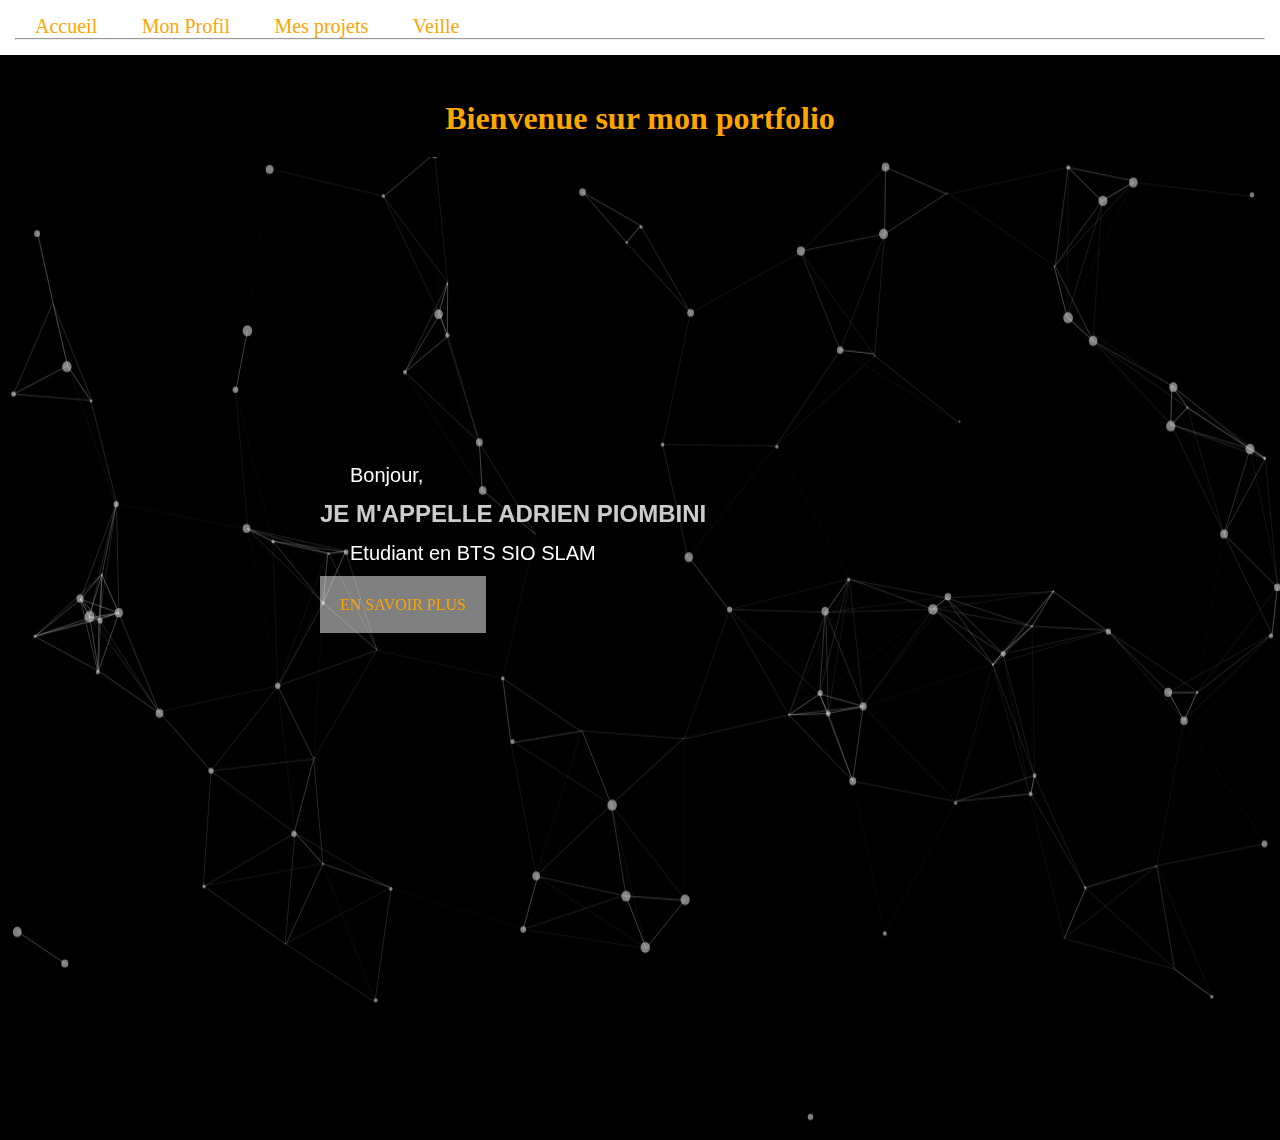
<file: index.html>
<!DOCTYPE html>
<html lang="en">
<head>
  <meta charset="UTF-8">
  <meta http-equiv="X-UA-Compatible" content="IE=edge">
  <meta name="viewport" content="width=device-width, initial-scale=1.0">
  <title>PORTFOLIO ADRIEN</title>
  <!-- <link rel="stylesheet" href="flex.css"> -->
  <link rel="stylesheet" href="css/styles.css">
</head>
<body>
    <nav class="navigationbar">
        <a href="index.html">Accueil</a>
        <a href="profil.html">Mon Profil</a>
        <a href="projet.html">Mes projets</a>
        <a href="veille.html">Veille</a>
        <hr>
    </nav>
    <div class="content">
        <link rel="stylesheet" href="css/profil.css">
        <div class="profil" id="particles-js">
            <div  id="particles-js" class="titre">
                <h1>Bienvenue sur mon portfolio</h1>
                <script src="js/particles.js"></script>
                <script src="js/app.js"></script>
            </div>
            <div  id="particles-js" class="home">
                <p>Bonjour,</p>
               <h2>JE M'APPELLE ADRIEN PIOMBINI </h2> 
               <p>Etudiant en BTS SIO SLAM</p>
               <form method="post">
                <br>
                    <a href="profil.html" class="mon-bouton">EN SAVOIR PLUS</a>
               </form>
            </div>
        
        </div>


    <footer>
        <hr>
        <div>
            <a href="https://github.com/AdrienPiombini" target="_blank"><svg xmlns="http://www.w3.org/2000/svg" width="25" height="25" fill="currentColor" class="bi bi-github" viewBox="0 0 16 16">
            <path d="M8 0C3.58 0 0 3.58 0 8c0 3.54 2.29 6.53 5.47 7.59.4.07.55-.17.55-.38 0-.19-.01-.82-.01-1.49-2.01.37-2.53-.49-2.69-.94-.09-.23-.48-.94-.82-1.13-.28-.15-.68-.52-.01-.53.63-.01 1.08.58 1.23.82.72 1.21 1.87.87 2.33.66.07-.52.28-.87.51-1.07-1.78-.2-3.64-.89-3.64-3.95 0-.87.31-1.59.82-2.15-.08-.2-.36-1.02.08-2.12 0 0 .67-.21 2.2.82.64-.18 1.32-.27 2-.27.68 0 1.36.09 2 .27 1.53-1.04 2.2-.82 2.2-.82.44 1.1.16 1.92.08 2.12.51.56.82 1.27.82 2.15 0 3.07-1.87 3.75-3.65 3.95.29.25.54.73.54 1.48 0 1.07-.01 1.93-.01 2.2 0 .21.15.46.55.38A8.012 8.012 0 0 0 16 8c0-4.42-3.58-8-8-8z"/>
            </svg></a>
            <a href="https://www.linkedin.com/in/adrien-piombini/" target="_blank"><svg xmlns="http://www.w3.org/2000/svg" width="25" height="25" fill="currentColor" class="bi bi-linkedin" viewBox="0 0 16 16" >
                <path d="M0 1.146C0 .513.526 0 1.175 0h13.65C15.474 0 16 .513 16 1.146v13.708c0 .633-.526 1.146-1.175 1.146H1.175C.526 16 0 15.487 0 14.854V1.146zm4.943 12.248V6.169H2.542v7.225h2.401zm-1.2-8.212c.837 0 1.358-.554 1.358-1.248-.015-.709-.52-1.248-1.342-1.248-.822 0-1.359.54-1.359 1.248 0 .694.521 1.248 1.327 1.248h.016zm4.908 8.212V9.359c0-.216.016-.432.08-.586.173-.431.568-.878 1.232-.878.869 0 1.216.662 1.216 1.634v3.865h2.401V9.25c0-2.22-1.184-3.252-2.764-3.252-1.274 0-1.845.7-2.165 1.193v.025h-.016a5.54 5.54 0 0 1 .016-.025V6.169h-2.4c.03.678 0 7.225 0 7.225h2.4z"/>
            </svg>
            </a>
        </div>
        <a href=""></a>
        
        <div><a href="">Legal Notice  </a></div>
        <div><a href="">© 2022 PIOMBINI Adrien • All Rights Reserved</a></div>
    </footer>
</body>
</file>
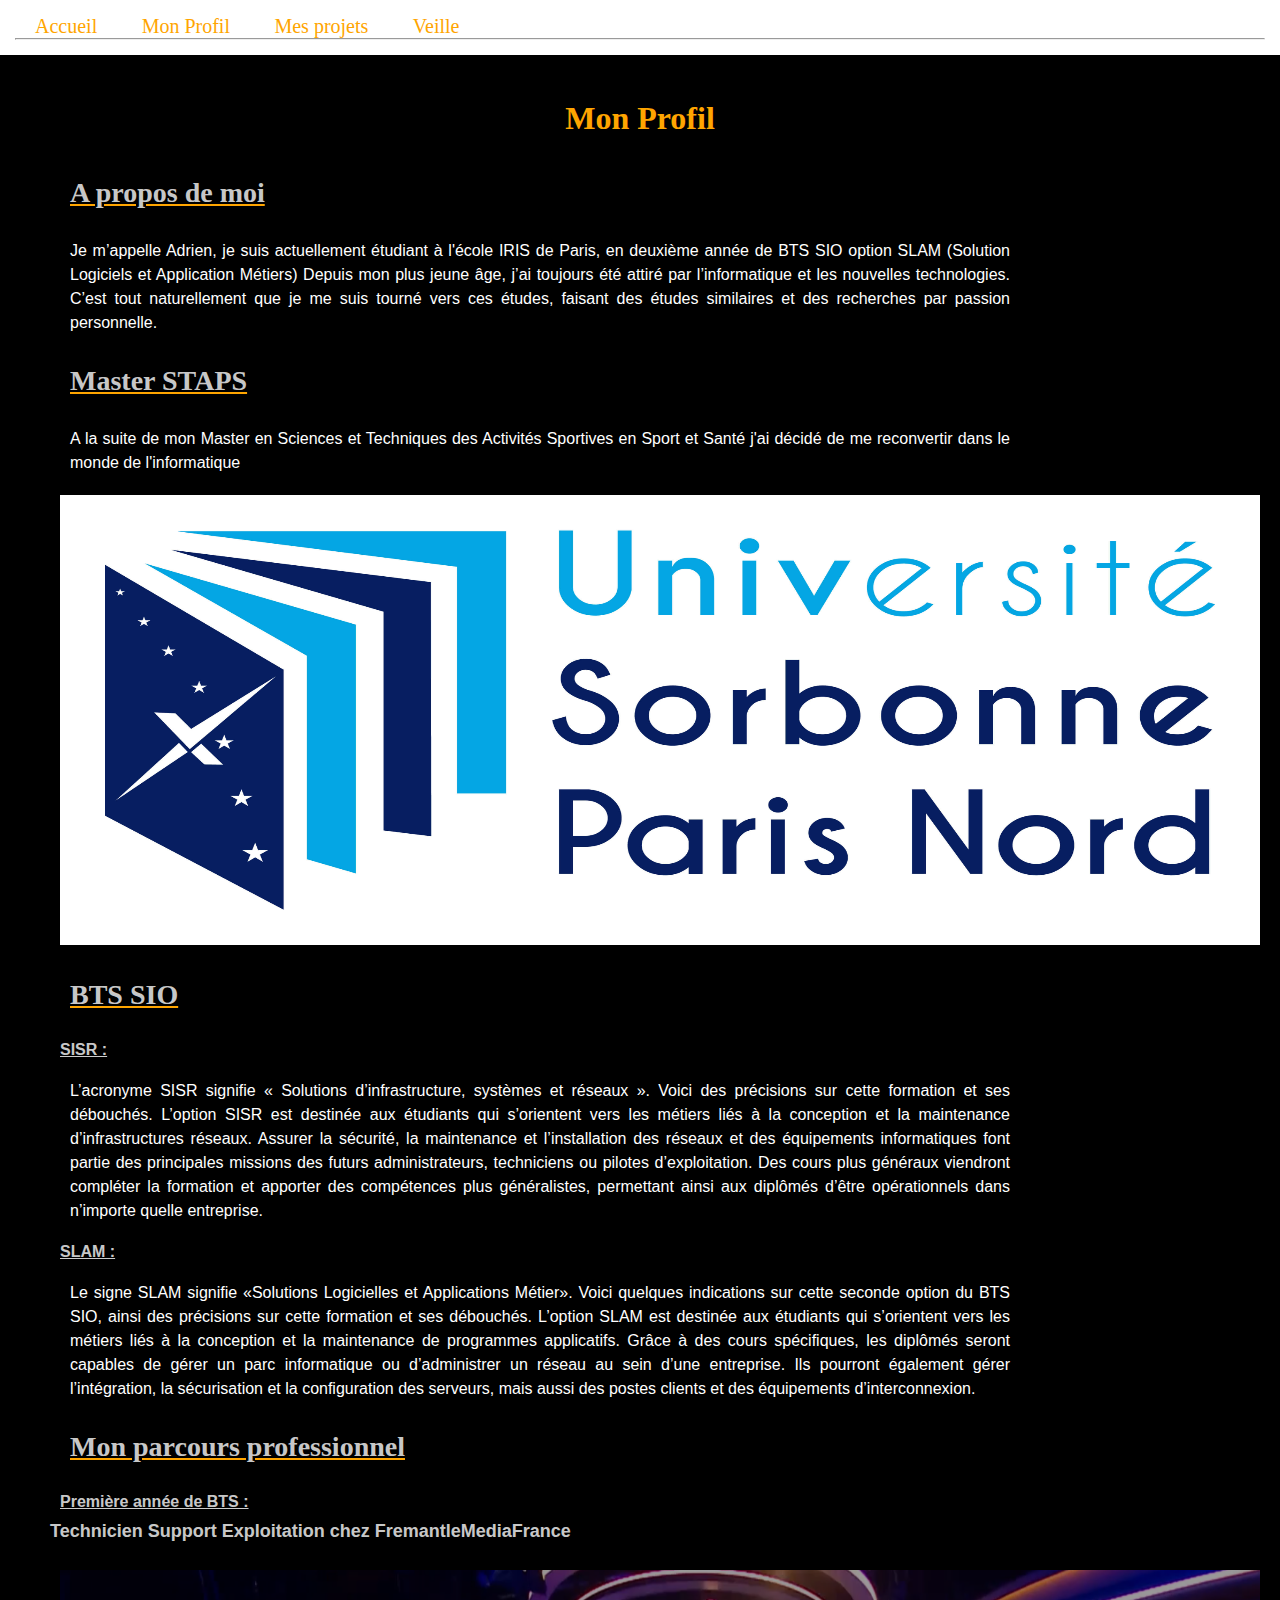
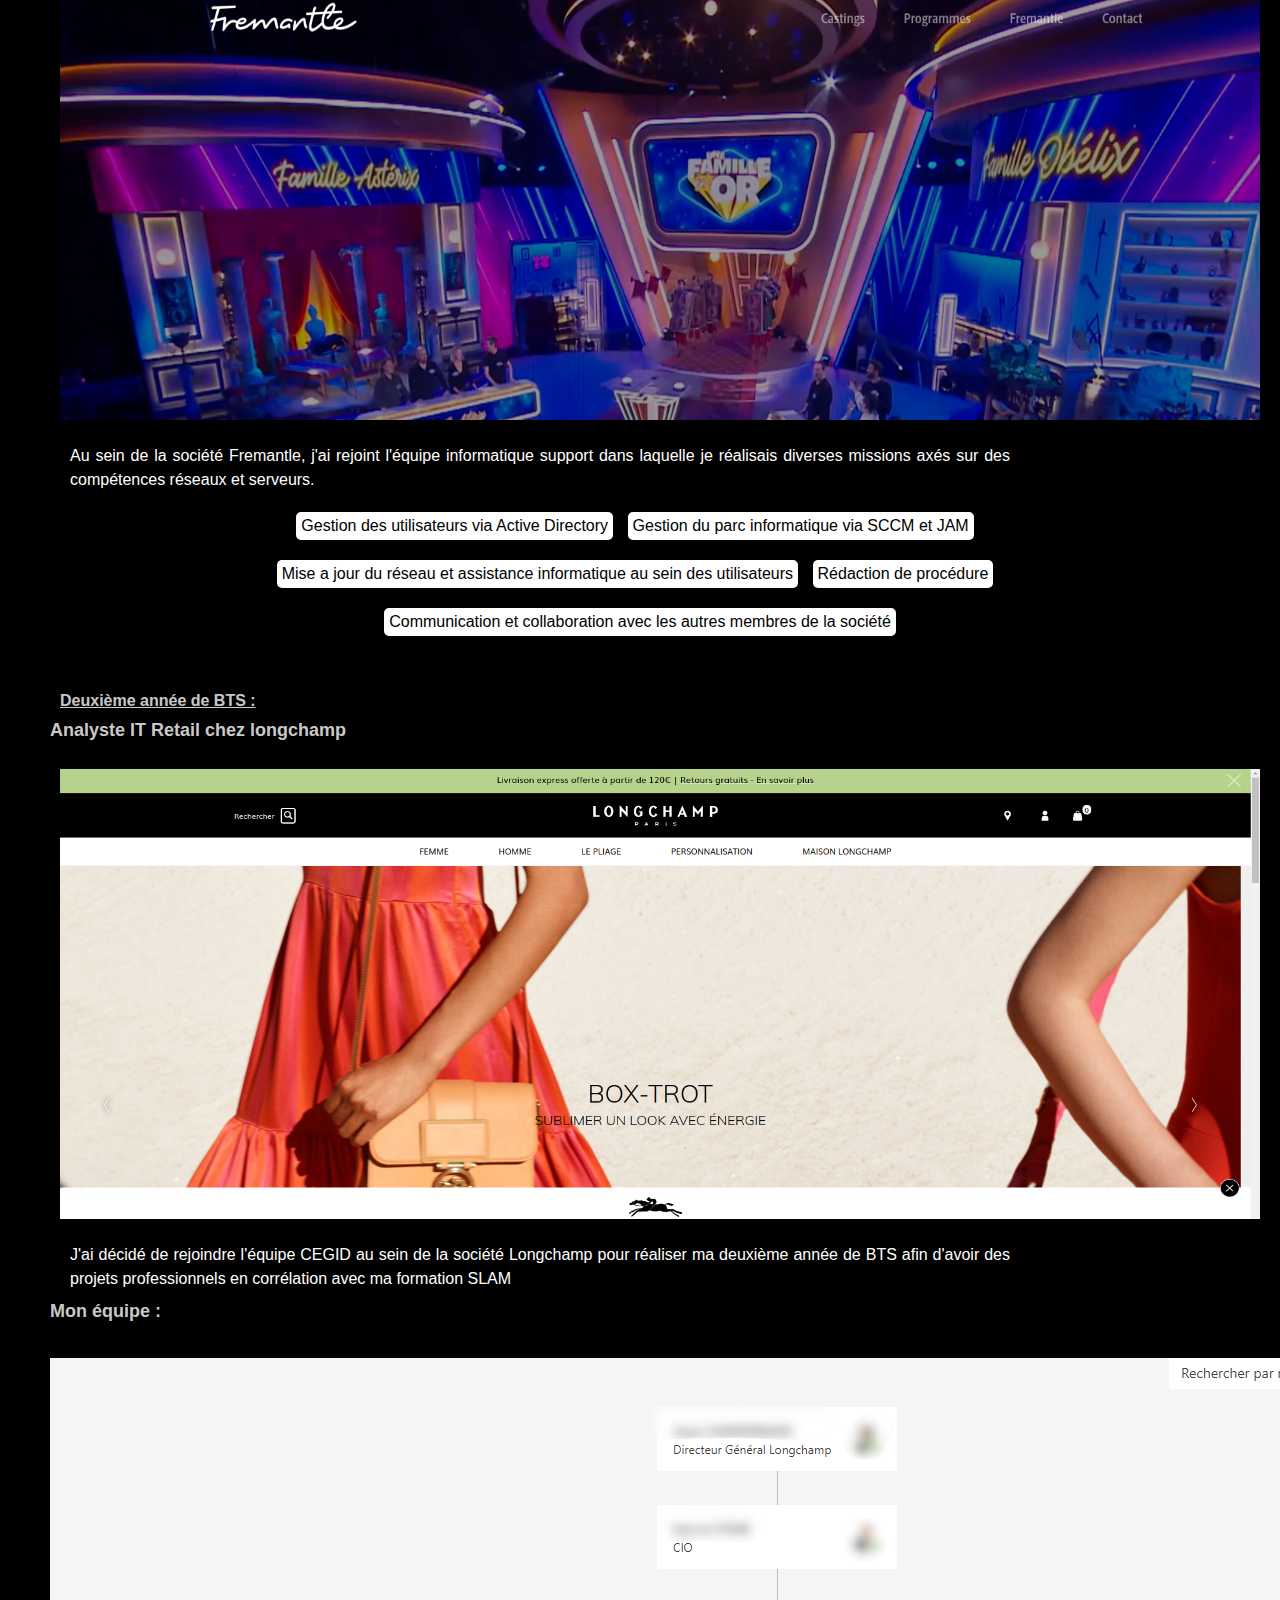
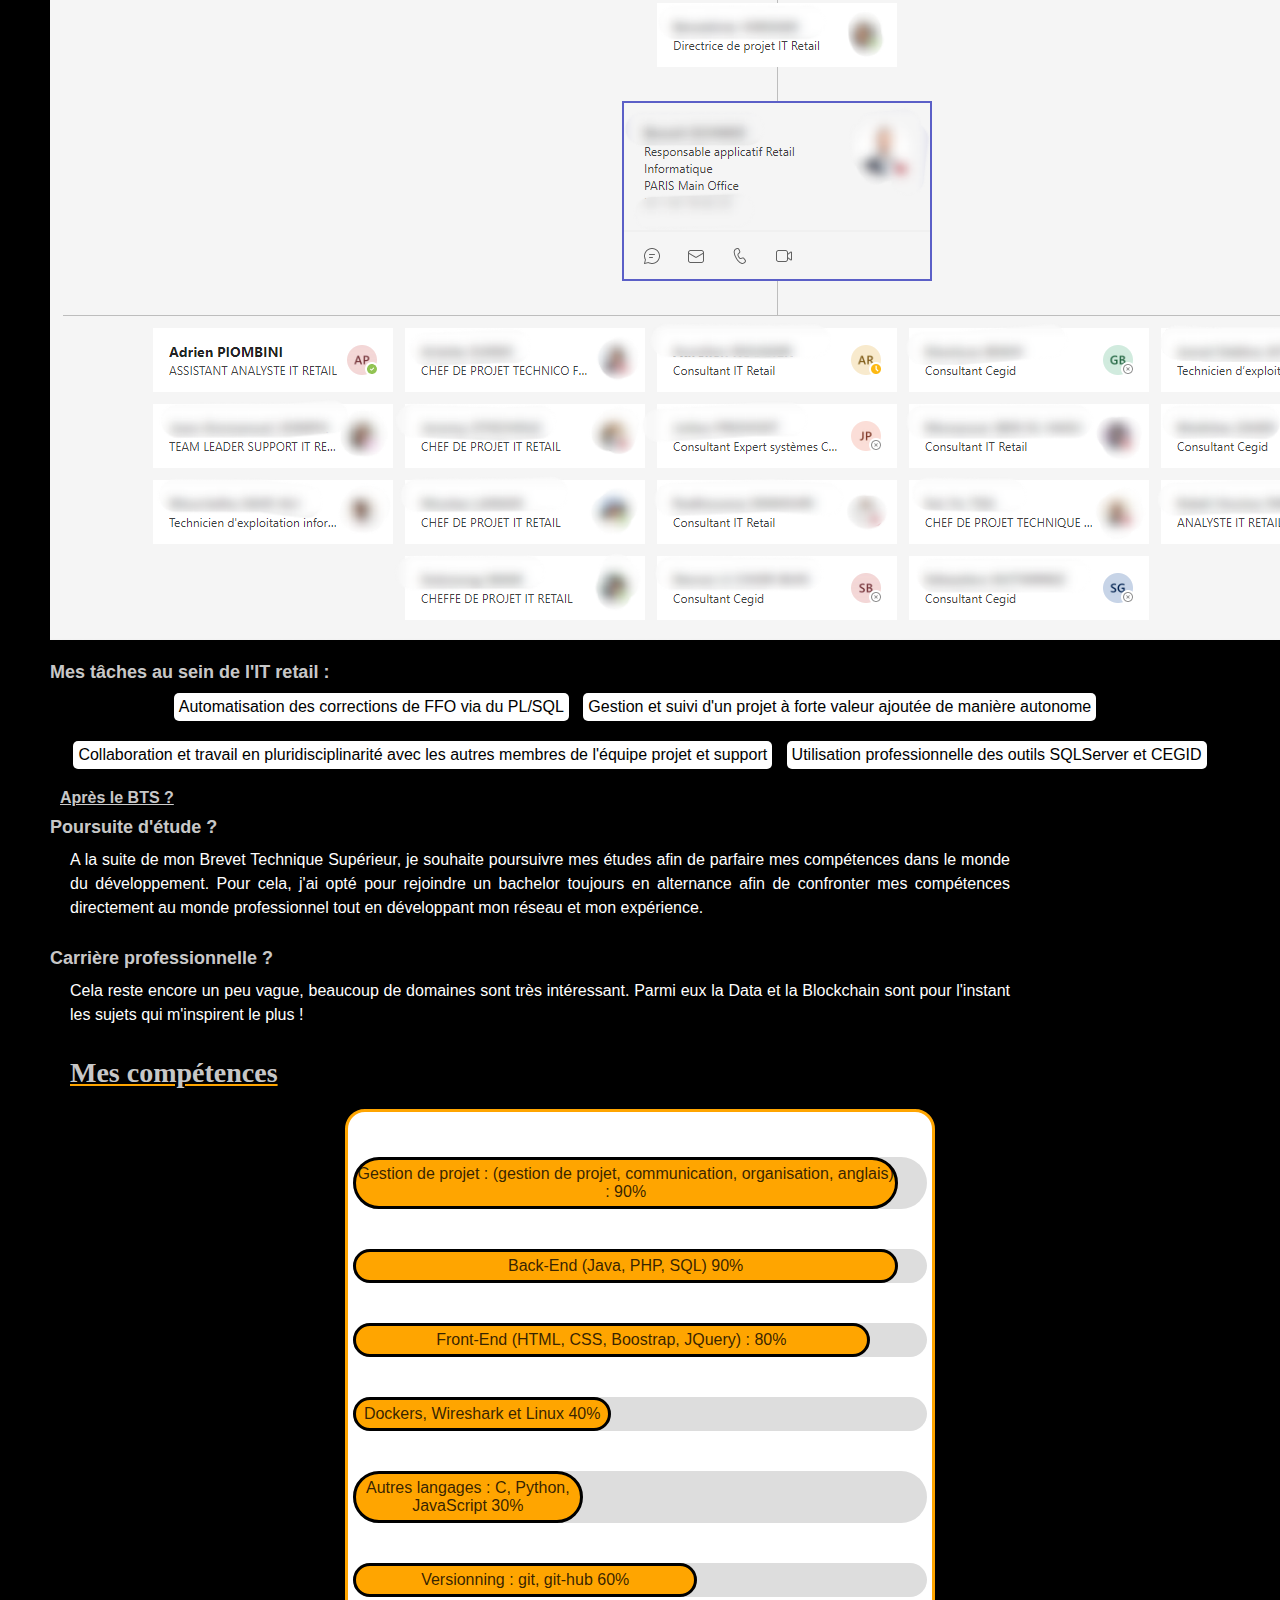
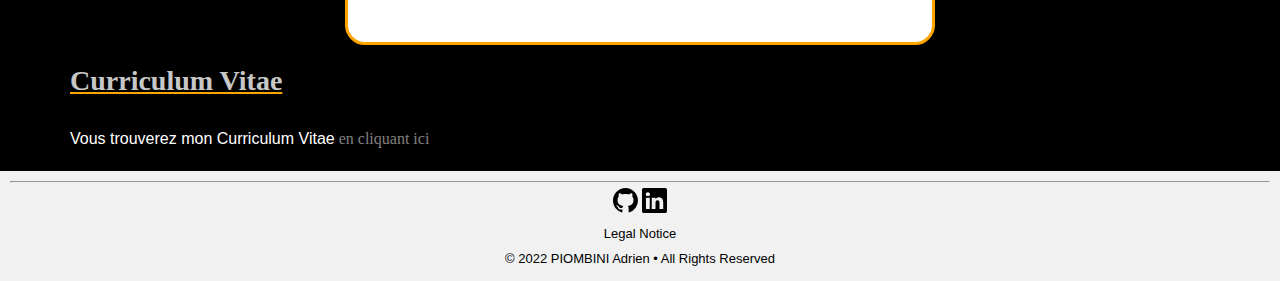
<file: profil.html>
<!DOCTYPE html>
<html lang="en">
<head>
  <meta charset="UTF-8">
  <meta http-equiv="X-UA-Compatible" content="IE=edge">
  <meta name="viewport" content="width=device-width, initial-scale=1.0">
  <title>PORTFOLIO ADRIEN</title>
  <!-- <link rel="stylesheet" href="flex.css"> -->
  <link rel="stylesheet" href="css/styles.css">
</head>
<body>
    <nav class="navigationbar">
        <a href="index.html">Accueil</a>
        <a href="profil.html">Mon Profil</a>
        <a href="projet.html">Mes projets</a>
        <a href="veille.html">Veille</a>
        <hr>
    </nav>
    <div class="content">
<link rel="stylesheet" href="css/profil.css">
<div class='profil'>
<div class="titre">
<h1>Mon Profil</h1>
</div>
    <div class="presentation">
    <H3>A propos de moi </H3>
        <p>
            Je m’appelle Adrien, je suis actuellement étudiant à l'école IRIS de Paris, en deuxième année de BTS SIO option SLAM (Solution Logiciels et Application Métiers)
            Depuis mon plus jeune âge, j’ai toujours été attiré par l’informatique et les nouvelles technologies.
            C’est tout naturellement que je me suis tourné vers ces études, faisant des études similaires et des recherches par passion personnelle.
        </p> 

    <h3>Master STAPS</h3>
    <p>A la suite de mon Master en Sciences et Techniques des Activités Sportives en Sport et Santé j'ai décidé de me reconvertir dans le monde de l'informatique</p>
    <a href="https://www.univ-paris13.fr/" target="_blank"><img class="imgProfil" src="img/paris13.png" alt="" height="450px" width="1200px" ></a>
    <h3>BTS SIO</h3>
        <H4 >SISR :</H4>
            <p>L’acronyme SISR signifie « Solutions d’infrastructure, systèmes et réseaux ». Voici des précisions sur cette formation et ses débouchés.
            L’option SISR est destinée aux étudiants qui s’orientent vers les métiers liés à la conception et la maintenance d’infrastructures réseaux. Assurer la sécurité, la maintenance et l’installation des réseaux et des équipements informatiques font partie des principales missions des futurs administrateurs, techniciens ou pilotes d’exploitation.
            Des cours plus généraux viendront compléter la formation et apporter des compétences plus généralistes, permettant ainsi aux diplômés d’être opérationnels dans n’importe quelle entreprise.</p>
        <h4>SLAM :</h4>
            <p>Le signe SLAM signifie «Solutions Logicielles et Applications Métier». Voici quelques indications sur cette seconde option du BTS SIO, ainsi des précisions sur cette formation et ses débouchés.
            L’option SLAM est destinée aux étudiants qui s’orientent vers les métiers liés à la conception et la maintenance de programmes applicatifs. Grâce à des cours spécifiques, les diplômés seront capables de gérer un parc informatique ou d’administrer un réseau au sein d’une entreprise.
            Ils pourront également gérer l’intégration, la sécurisation et la configuration des serveurs, mais aussi des postes clients et des équipements d’interconnexion.</p>
    
    <h3>Mon parcours professionnel</h3>
    <h4>Première année de BTS :</h4>
    <h5>Technicien Support Exploitation chez FremantleMediaFrance </h5><br>
    <a href="https://fremantle.fr/" target="_blank"><img class="imgProfil" src="img/fremantle.png" alt=""  height="450px" width="1200px"></a>
    <p>Au sein de la société Fremantle, j'ai rejoint l'équipe informatique support dans laquelle je réalisais diverses missions axés sur des compétences réseaux et serveurs.</p>
    <ul>
        <li>Gestion des utilisateurs via Active Directory</li>
        <li>Gestion du parc informatique via SCCM et JAM</li>
        <li>Mise a jour du réseau et assistance informatique au sein des utilisateurs</li>
        <li>Rédaction de procédure</li>
        <li>Communication et collaboration avec les autres membres de la société</li>
    </ul>
    <br><br>

    <h4>Deuxième année de BTS :</h4>
    <h5>Analyste IT Retail chez longchamp</h5><br> 
   <a href="https://www.longchamp.com/fr/fr" target="_blank"><img class="imgProfil" src="img/longchamp.png" alt=""  height="450px" width="1200px"></a>
    <p>J'ai décidé de rejoindre l'équipe CEGID au sein de la société Longchamp pour réaliser ma deuxième année de BTS afin d'avoir des projets professionnels en corrélation avec ma formation SLAM</p>
    
    <h5>Mon équipe : </h5> <br><br>
    <img src="img/organigramme.PNG" alt="Organigramme">
    <br><br>

    <h5>Mes tâches au sein de l'IT retail : </h5>
    <ul>
        <li>Automatisation des corrections de FFO via du PL/SQL</li>
        <li>Gestion et suivi d'un projet à forte valeur ajoutée de manière autonome</li>
        <li>Collaboration et travail en pluridisciplinarité avec les autres membres de l'équipe projet et support</li>
        <li>Utilisation professionnelle des outils SQLServer et CEGID</li>
    </ul>

    <h4>Après le BTS ? </h4>
    <h5>Poursuite d'étude ?</h5>
    <p>A la suite de mon Brevet Technique Supérieur, je souhaite poursuivre mes études afin de parfaire mes compétences dans le monde du développement. Pour cela, j'ai opté pour rejoindre un bachelor toujours en alternance afin de confronter mes compétences directement au monde professionnel tout en développant mon réseau et mon expérience.</p><br>
    <h5>Carrière professionnelle ?</h5>
    <p>Cela reste encore un peu vague, beaucoup de domaines sont très intéressant. Parmi eux la Data et la Blockchain sont pour l'instant les sujets qui m'inspirent le plus !</p>
    <h3>Mes compétences</h3>
    <div class="competences">
        <div>
            <p></p>
            <div class="container">
                <div class="skills soft">Gestion de projet : (gestion de projet, communication, organisation, anglais) : 90%</div>
            </div>
            <p></p>
            <div class="container">
                <div class="skills soft"> Back-End (Java, PHP, SQL) 90%</div>
            </div>
            <p></p>
            <div class="container">
                <div class="skills langage">Front-End (HTML, CSS, Boostrap, JQuery) : 80%</div>
            </div>
            <p></p>
            <div class="container">
                <div class="skills linux">Dockers, Wireshark et Linux 40%</div>
            </div>
            <p></p>
            <div class="container">
                <div class="skills c">Autres langages : C, Python, JavaScript 30%</div>
            </div>
            <p></p>
            <div class="container">
                <div class="skills git">Versionning : git, git-hub 60%</div>
            </div>
            <p></p>
        </div>
    </div>

    <h3>Curriculum Vitae</h3>
   <p> Vous trouverez mon  Curriculum Vitae<a href="img/curriculum.pdf" target="_blank"> en cliquant ici</a></p>
</div>



<footer>
    <hr>
    <div>
        <a href="https://github.com/AdrienPiombini" target="_blank"><svg xmlns="http://www.w3.org/2000/svg" width="25" height="25" fill="currentColor" class="bi bi-github" viewBox="0 0 16 16">
        <path d="M8 0C3.58 0 0 3.58 0 8c0 3.54 2.29 6.53 5.47 7.59.4.07.55-.17.55-.38 0-.19-.01-.82-.01-1.49-2.01.37-2.53-.49-2.69-.94-.09-.23-.48-.94-.82-1.13-.28-.15-.68-.52-.01-.53.63-.01 1.08.58 1.23.82.72 1.21 1.87.87 2.33.66.07-.52.28-.87.51-1.07-1.78-.2-3.64-.89-3.64-3.95 0-.87.31-1.59.82-2.15-.08-.2-.36-1.02.08-2.12 0 0 .67-.21 2.2.82.64-.18 1.32-.27 2-.27.68 0 1.36.09 2 .27 1.53-1.04 2.2-.82 2.2-.82.44 1.1.16 1.92.08 2.12.51.56.82 1.27.82 2.15 0 3.07-1.87 3.75-3.65 3.95.29.25.54.73.54 1.48 0 1.07-.01 1.93-.01 2.2 0 .21.15.46.55.38A8.012 8.012 0 0 0 16 8c0-4.42-3.58-8-8-8z"/>
        </svg></a>
        <a href="https://www.linkedin.com/in/adrien-piombini/" target="_blank"><svg xmlns="http://www.w3.org/2000/svg" width="25" height="25" fill="currentColor" class="bi bi-linkedin" viewBox="0 0 16 16" >
            <path d="M0 1.146C0 .513.526 0 1.175 0h13.65C15.474 0 16 .513 16 1.146v13.708c0 .633-.526 1.146-1.175 1.146H1.175C.526 16 0 15.487 0 14.854V1.146zm4.943 12.248V6.169H2.542v7.225h2.401zm-1.2-8.212c.837 0 1.358-.554 1.358-1.248-.015-.709-.52-1.248-1.342-1.248-.822 0-1.359.54-1.359 1.248 0 .694.521 1.248 1.327 1.248h.016zm4.908 8.212V9.359c0-.216.016-.432.08-.586.173-.431.568-.878 1.232-.878.869 0 1.216.662 1.216 1.634v3.865h2.401V9.25c0-2.22-1.184-3.252-2.764-3.252-1.274 0-1.845.7-2.165 1.193v.025h-.016a5.54 5.54 0 0 1 .016-.025V6.169h-2.4c.03.678 0 7.225 0 7.225h2.4z"/>
        </svg>
        </a>
    </div>
    <a href=""></a>

    <div><a href="">Legal Notice  </a></div>
<div><a href="">© 2022 PIOMBINI Adrien • All Rights Reserved</a></div>
</footer>
</body>

<!--
<div class="competences">
            <div class="slider">
                <div class="slides">
                    <div class="slide"><img src="img/python.png" alt="" height="350px" width="500"></div>
                    <div class="slide"><img src="img/htmlcssjs.png" alt="" height="350px" width="500"></div>
                    <div class="slide"><img src="img/SQL.png" alt="" height="350px" width="500"></div>
                    <div class="slide"><img src="img/php.png" alt="" height="350px" width="500"></div>
                    <div class="slide"><img src="img/github.png" alt="" height="350px" width="500"></div>
            </div>

-->
</file>
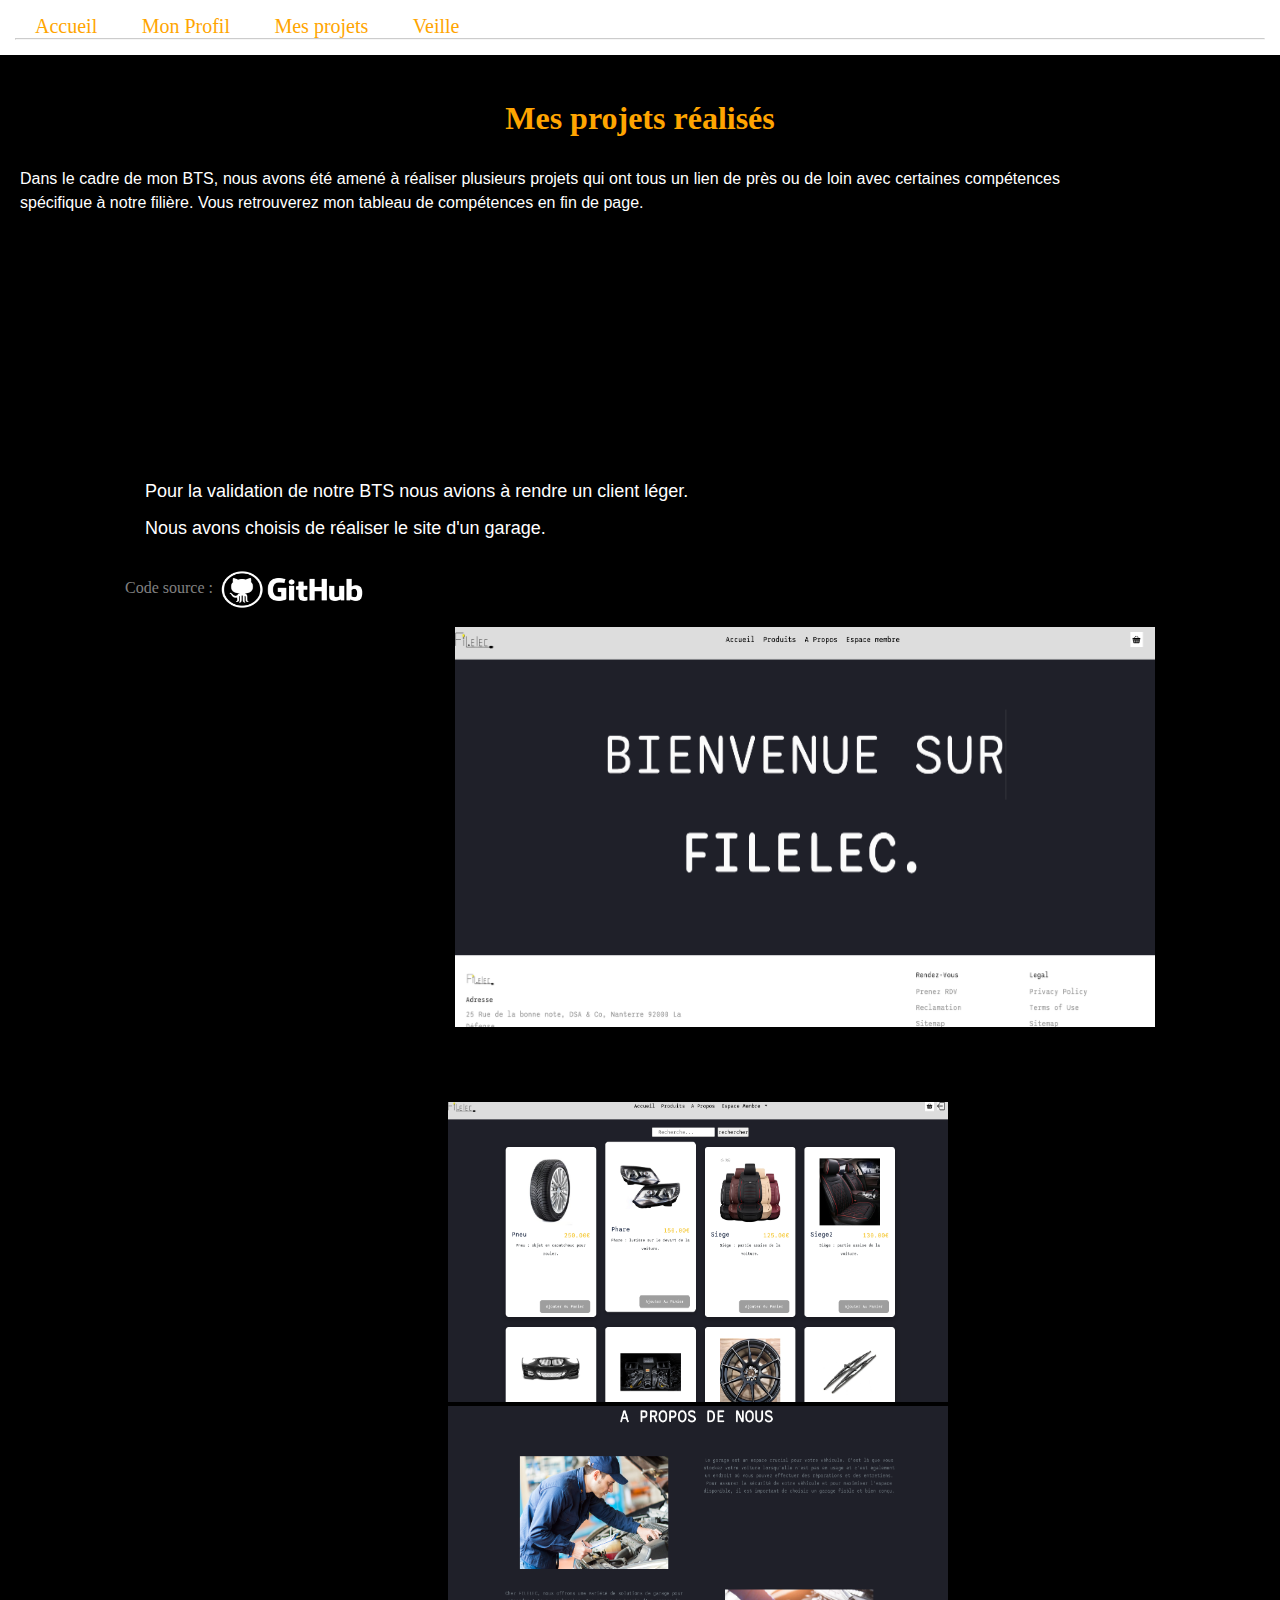
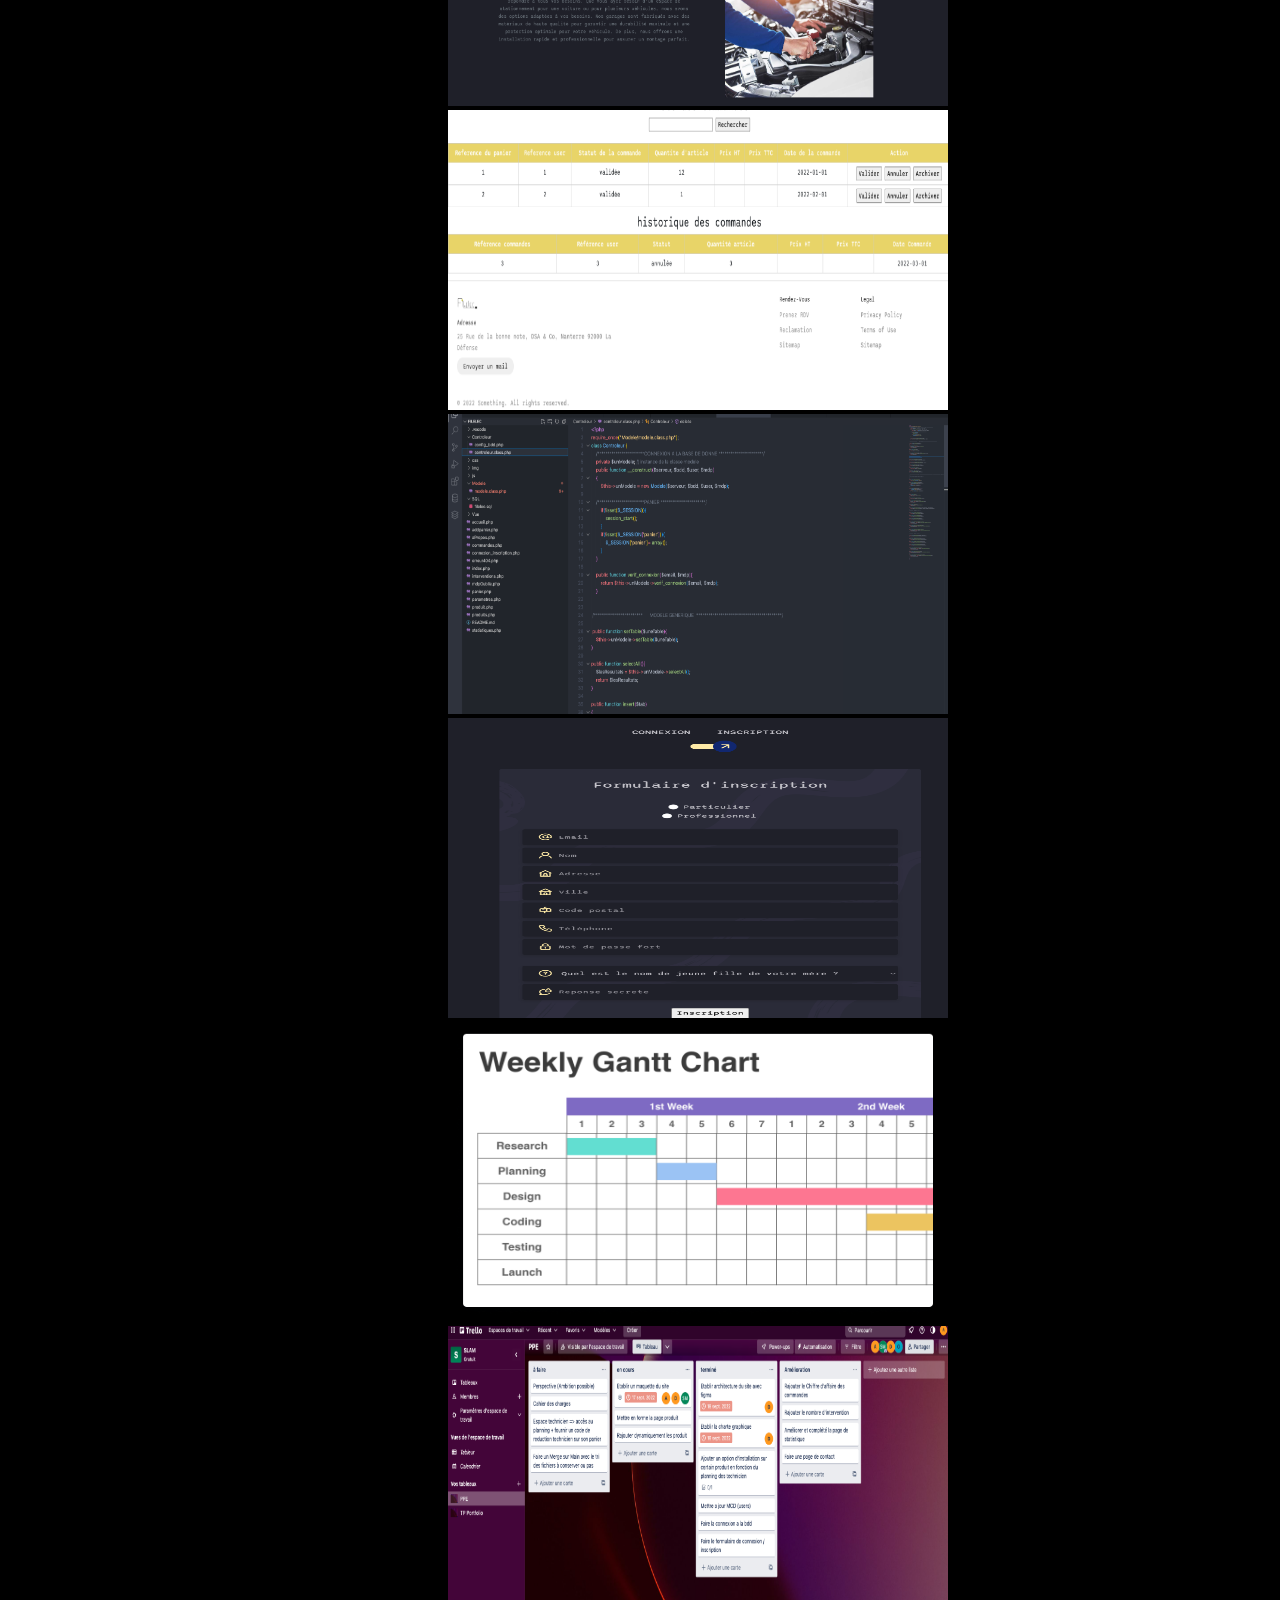
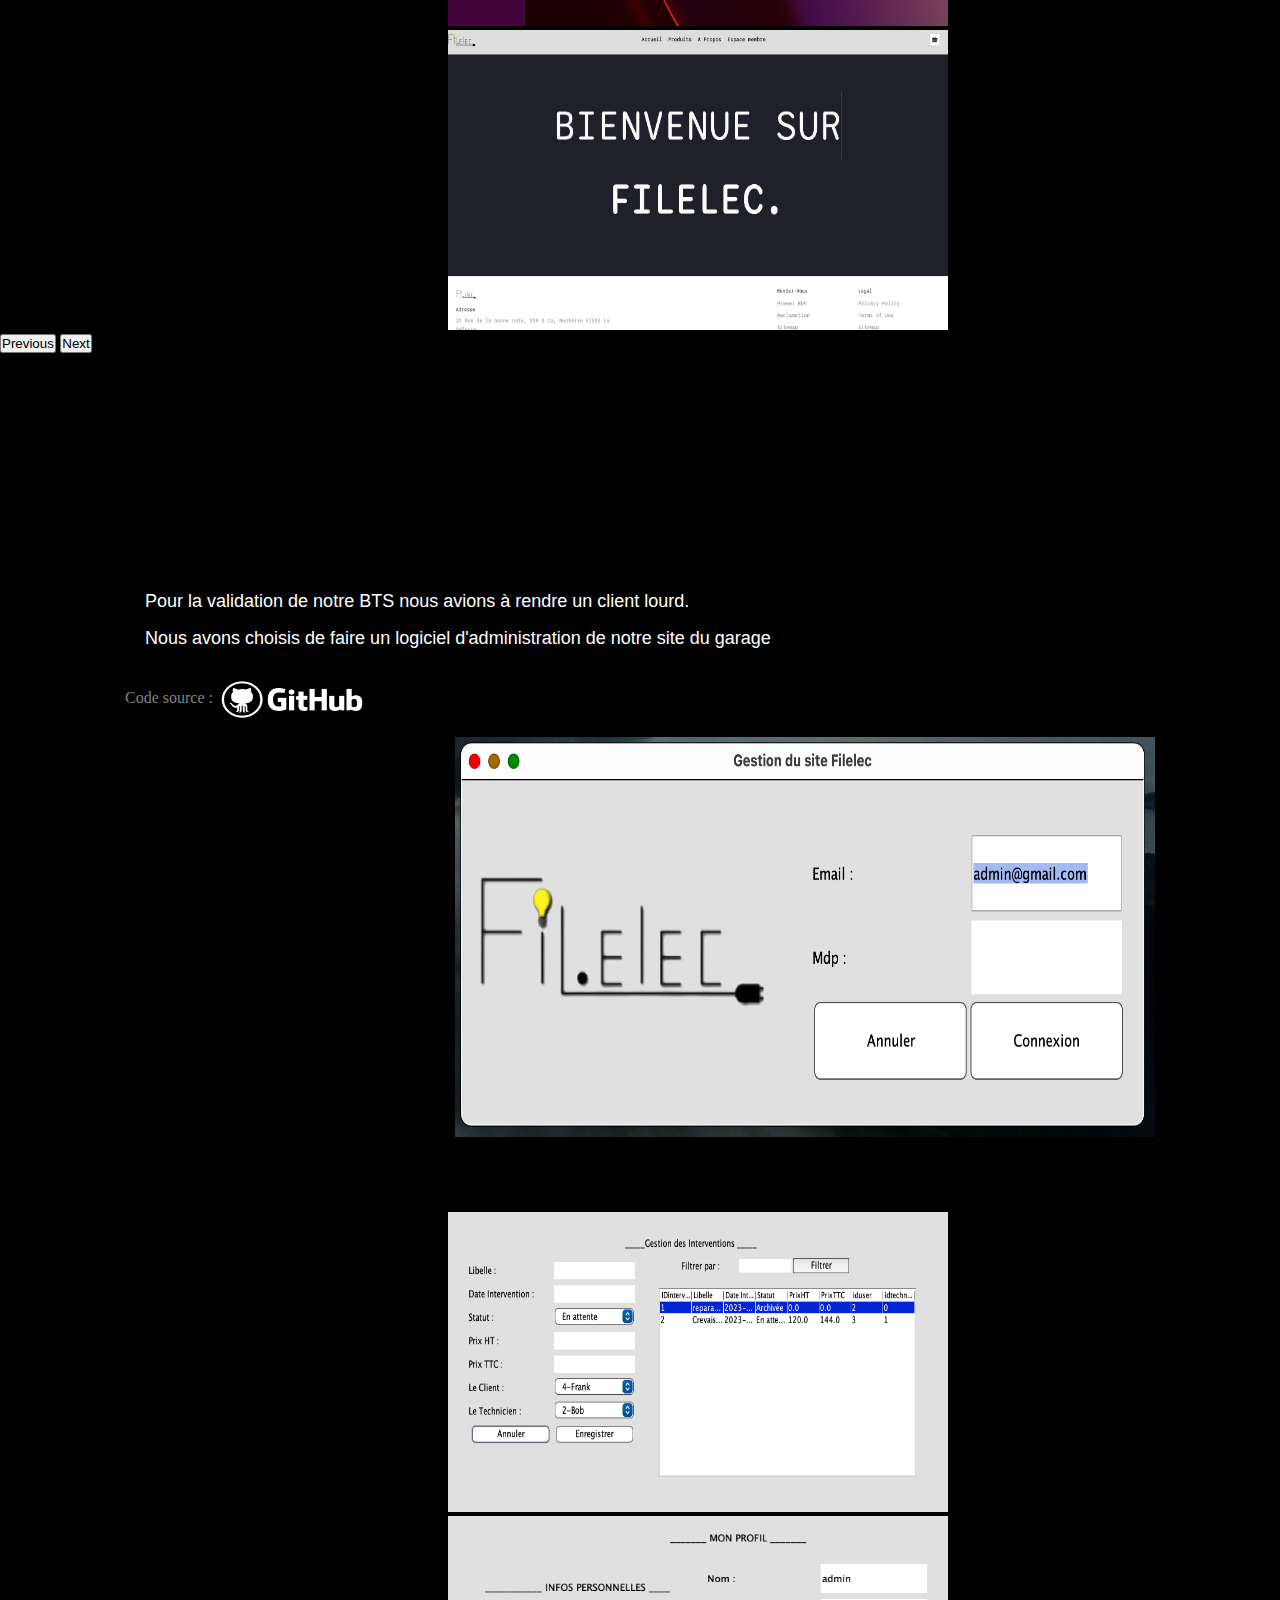
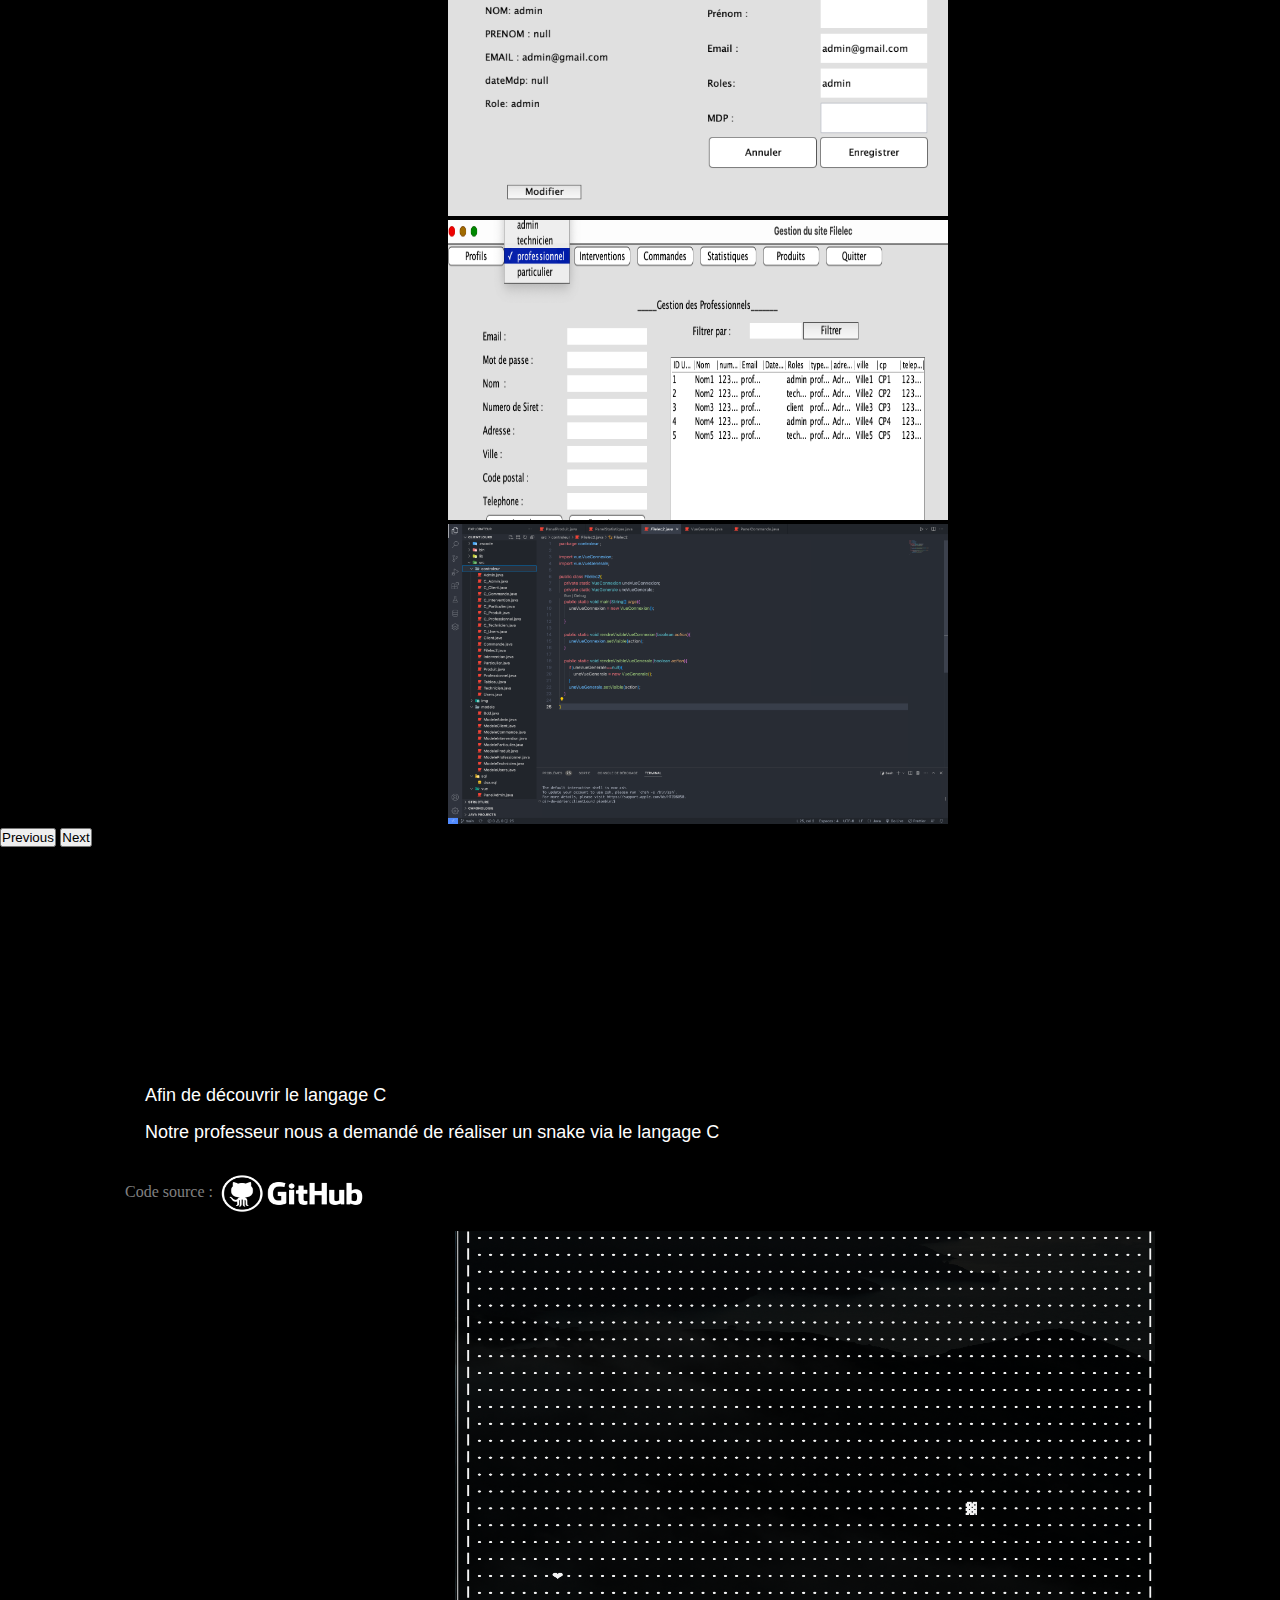
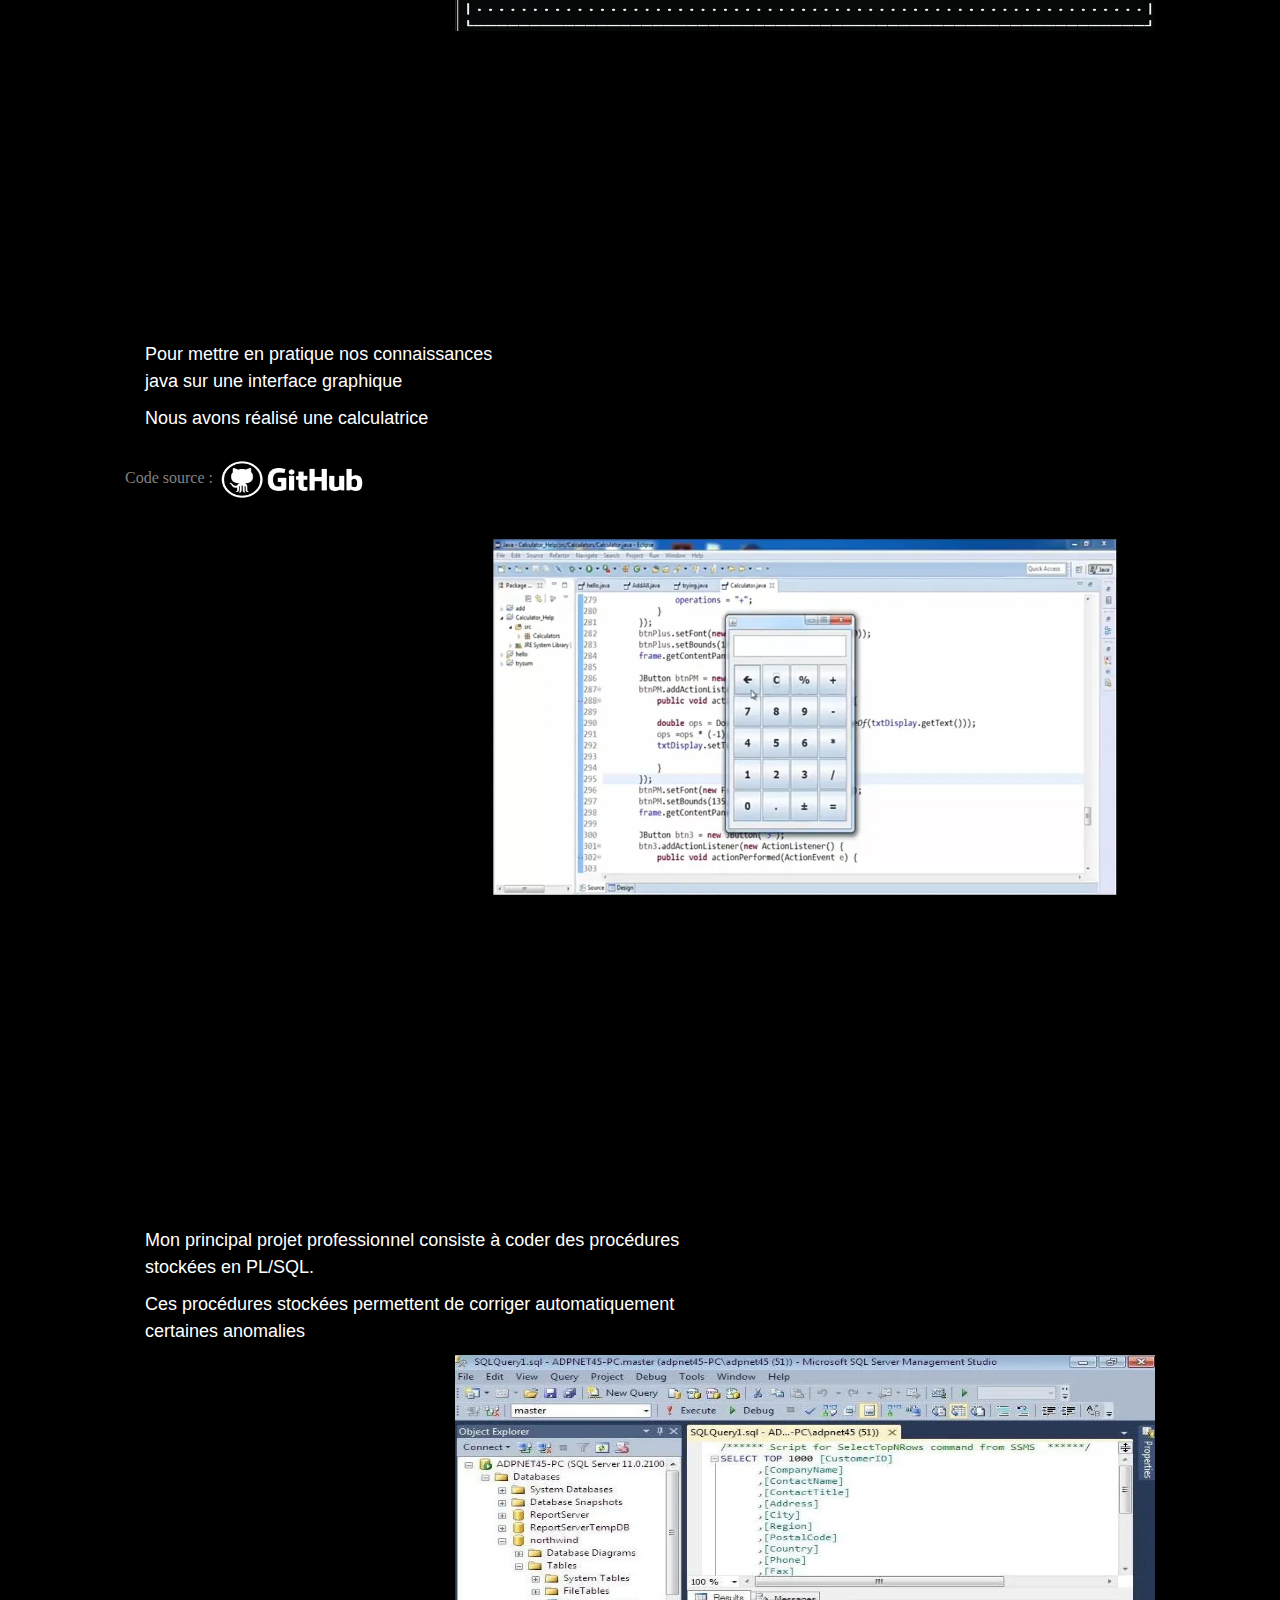
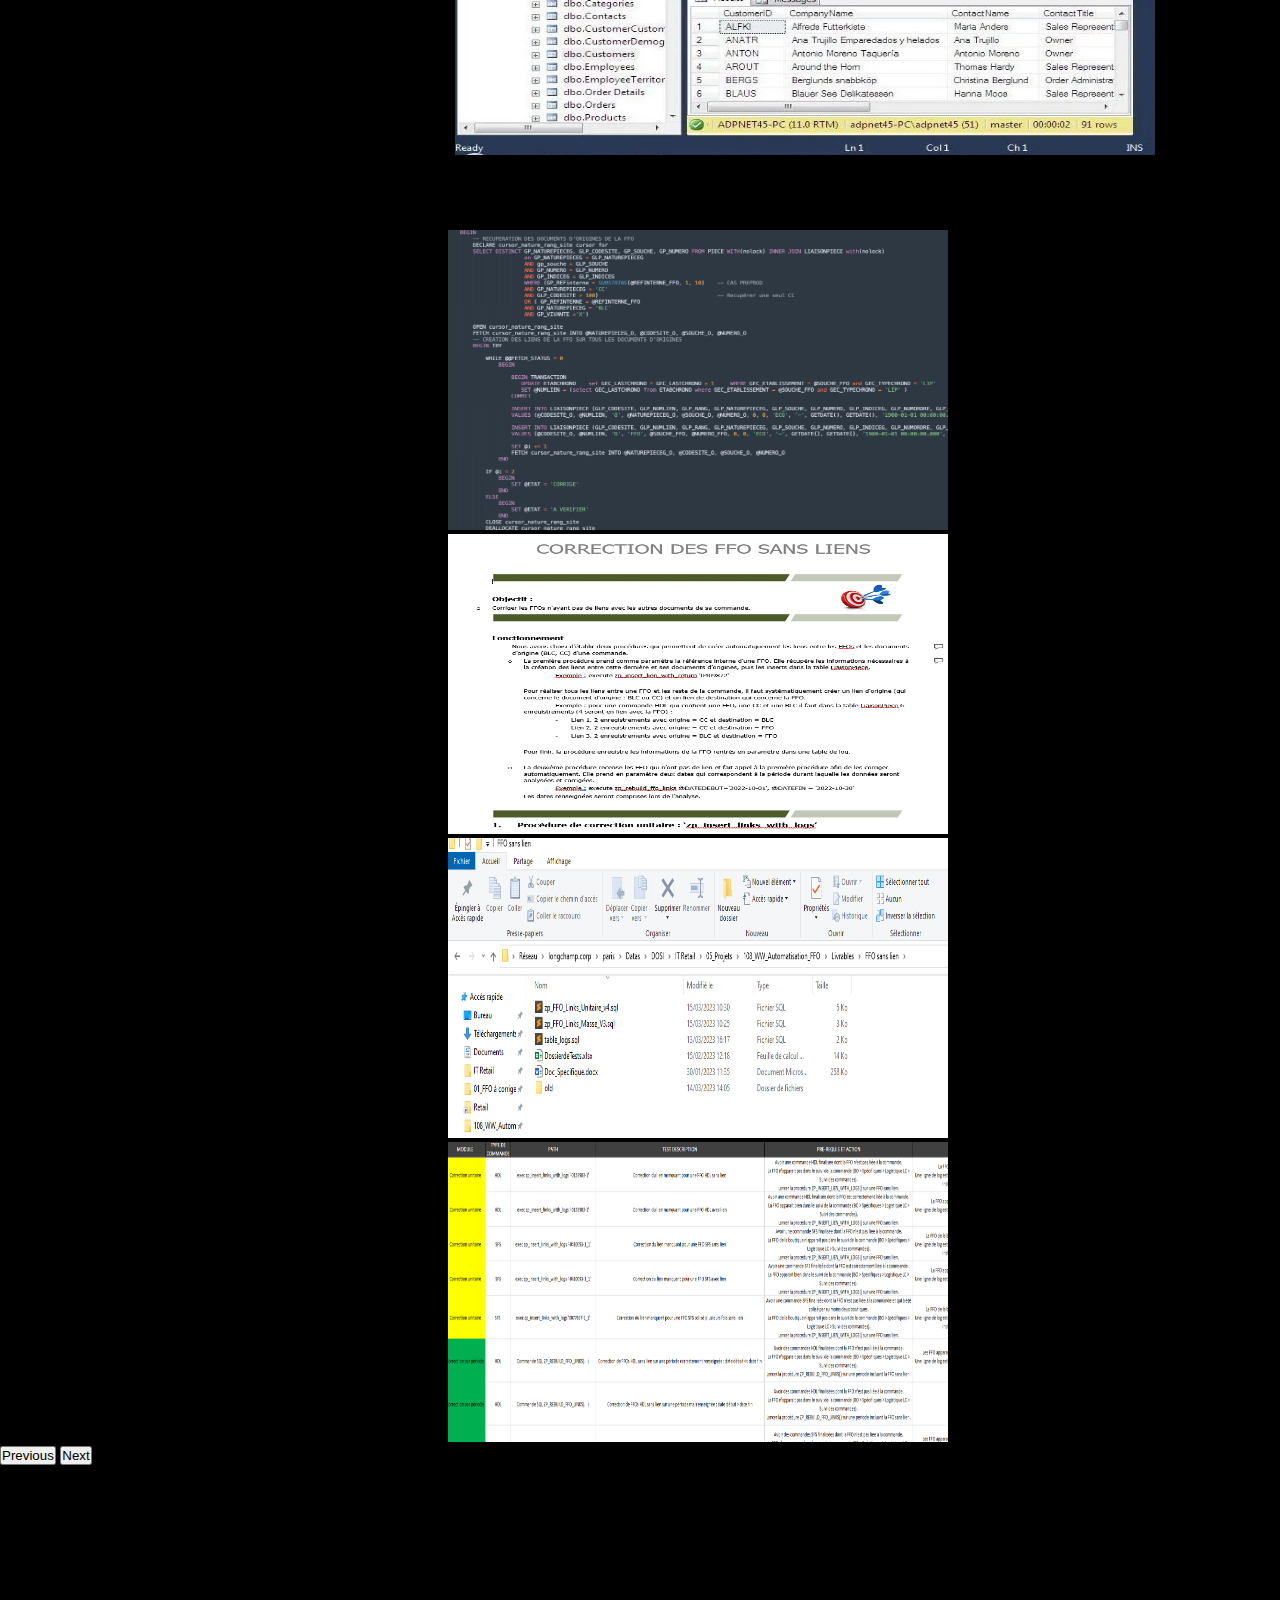
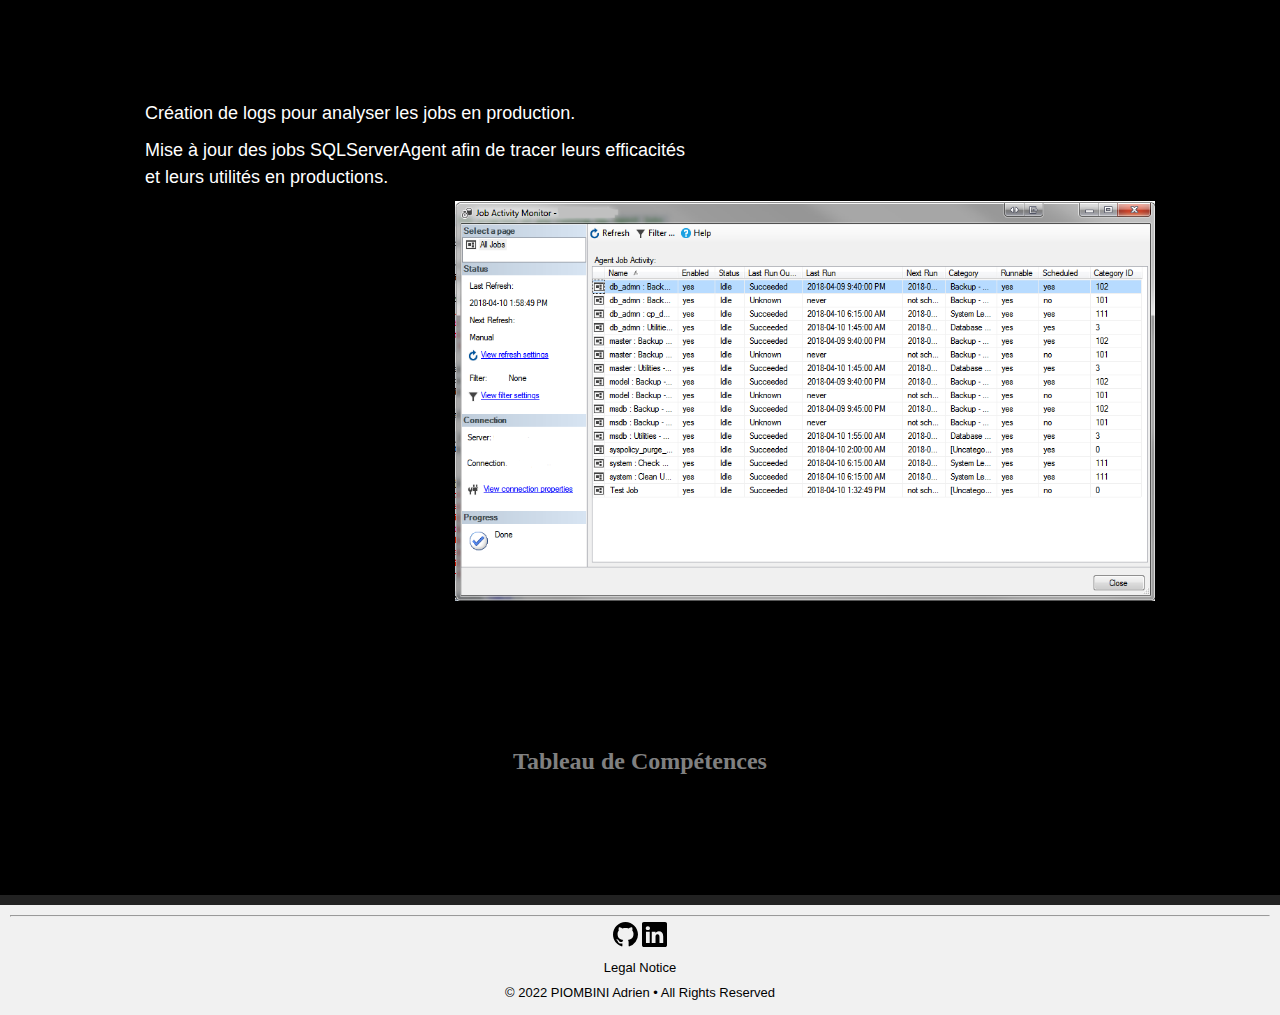
<file: projet.html>
<!DOCTYPE html>
<html lang="en">
<head>
  <meta charset="UTF-8">
  <meta http-equiv="X-UA-Compatible" content="IE=edge">
  <meta name="viewport" content="width=device-width, initial-scale=1.0">
  <link href="https://cdn.jsdelivr.net/npm/bootstrap@5.0.2/dist/css/bootstrap.min.css" rel="stylesheet" integrity="sha384-EVSTQN3/azprG1Anm3QDgpJLIm9Nao0Yz1ztcQTwFspd3yD65VohhpuuCOmLASjC" crossorigin="anonymous">
  <script src="https://cdn.jsdelivr.net/npm/bootstrap@5.0.2/dist/js/bootstrap.bundle.min.js" integrity="sha384-MrcW6ZMFYlzcLA8Nl+NtUVF0sA7MsXsP1UyJoMp4YLEuNSfAP+JcXn/tWtIaxVXM" crossorigin="anonymous"></script>
  <script src="https://code.jquery.com/jquery-3.6.0.min.js"></script>
  <title>PORTFOLIO ADRIEN</title>
  <!-- <link rel="stylesheet" href="flex.css"> -->
  <link rel="stylesheet" href="css/styles.css">
<script src="js/jquery.js"></script>
</head>
<body>
    <nav class="navigationbar" style="z-index: 10;">
        <a href="index.html">Accueil</a>
        <a href="profil.html">Mon Profil</a>
        <a href="projet.html">Mes projets</a>
        <a href="veille.html">Veille</a>
        <hr style="z-index: 10; padding-bottom:0px; margin: 0px; opacity: 0.5; color: black; size: 0.5px;">
    </nav>
    <div class="content">
<link rel="stylesheet" href="css/profil.css">
<div class='profil'>
    <div class="titre">
    <h1>Mes projets réalisés</h1>
    </div>

        <p>Dans le cadre de mon BTS, nous avons été amené à réaliser plusieurs projets qui ont tous un lien de près ou de loin avec certaines compétences spécifique à notre filière. Vous retrouverez mon tableau de compétences en fin de page.</p>
        <br>

            <div class="projet">
                <div style="float: left; padding-top: 150px;" >
                <p> Pour la validation de notre BTS nous avions à rendre un client léger. </p>
                <p>  Nous avons choisis de réaliser le site d'un garage.</p> 
                <a href="https://github.com/AdrienPiombini/filelec" target="_blank">Code source : <img src="img/git.png" alt="" height="75px" width="150px" style="vertical-align: middle;"></a>
             </div>
               <img src="img/filelec.png" alt="" height="400px" width="700px" id="filelecImg">
            </div>
            <div id="clientLeger" class="carousel slide" data-bs-ride="carousel">
                <div class="carousel-inner">
                  <div class="carousel-item active">
                    <img src="img/produit_clientLeger.png" alt="" height="300px" width="500px" style="margin-left: 35%;" id="imgCaroussel";>
                  </div>
                  <div class="carousel-item">
                    <img src="img/apropos_clientLeger.png" alt="" height="300px" width="500px" style="margin-left: 35%;" id="imgCaroussel">
                  </div>
                  <div class="carousel-item">
                    <img src="img/commande_clientLeger.png" alt="" height="300px" width="500px" style="margin-left: 35%;" id="imgCaroussel">
                  </div>
                  <div class="carousel-item">
                    <img src="img/code_clientLeger.png" alt="" height="300px" width="500px" style="margin-left: 35%;" id="imgCaroussel">
                  </div>
                  <div class="carousel-item">
                    <img src="img/inscription_ClientLeger.png" alt="" height="300px" width="500px" style="margin-left: 35%;" id="imgCaroussel">
                  </div>
                  <div class="carousel-item">
                    <img src="img/gant.png" alt="" height="300px" width="500px" style="margin-left: 35%;" id="imgCaroussel">
                  </div>
                  <div class="carousel-item">
                    <img src="img/trello.png" alt="" height="300px" width="500px" style="margin-left: 35%;" id="imgCaroussel">
                  </div>
                  <div class="carousel-item">
                    <img src="img/filelec.png" alt="" height="300px" width="500px" style="margin-left: 35%;" id="imgCaroussel">
                  </div>
                </div>
                <button class="carousel-control-prev" type="button" data-bs-target="#clientLeger" data-bs-slide="prev">
                  <span class="carousel-control-prev-icon" aria-hidden="true"></span>
                  <span class="visually-hidden">Previous</span>
                </button>
                <button class="carousel-control-next" type="button" data-bs-target="#clientLeger" data-bs-slide="next">
                  <span class="carousel-control-next-icon" aria-hidden="true"></span>
                  <span class="visually-hidden">Next</span>
                </button>
              </div>


            <div class="projet">
                <div style="float: left; padding-top: 150px;" >
                <p> Pour la validation de notre BTS nous avions à rendre un client lourd. </p>
                <p>  Nous avons choisis de faire un logiciel d'administration de notre site du garage</p> 
                <a href="https://github.com/AdrienPiombini/clientLourd" target="_blank">Code source : <img src="img/git.png" alt="" height="75px" width="150px" style="vertical-align: middle;"></a>
             </div>
                <img src="img/clientLourd.png" alt="" height="400px" width="700px">
            </div>


            <div id="clientlourd" class="carousel slide" data-bs-ride="carousel">
                <div class="carousel-inner">
                  <div class="carousel-item active">
                    <img src="img/intervention_ClientLourd.png" alt="" height="300px" width="500px" style="margin-left: 35%;" id="imgCaroussel">
                  </div>
                  <div class="carousel-item">
                    <img src="img/profil_ClientLourd.png" alt="" height="300px" width="500px" style="margin-left: 35%;" id="imgCaroussel">
                  </div>
                  <div class="carousel-item">
                    <img src="img/user_Clientlouird.png" alt="" height="300px" width="500px" style="margin-left: 35%;" id="imgCaroussel">
                  </div>
                  <div class="carousel-item">
                    <img src="img/codeClientLourd.png" alt="" height="300px" width="500px" style="margin-left: 35%;" id="imgCaroussel">
                  </div>
                </div>
                <button class="carousel-control-prev" type="button" data-bs-target="#clientlourd" data-bs-slide="prev">
                  <span class="carousel-control-prev-icon" aria-hidden="true"></span>
                  <span class="visually-hidden">Previous</span>
                </button>
                <button class="carousel-control-next" type="button" data-bs-target="#clientlourd" data-bs-slide="next">
                  <span class="carousel-control-next-icon" aria-hidden="true"></span>
                  <span class="visually-hidden">Next</span>
                </button>
              </div>


            <div class="projet">
                <div style="float: left; padding-top: 150px;" >
                <p> Afin de découvrir le langage C  </p>
                <p>  Notre professeur nous a demandé de réaliser un snake via le langage C </p> 
                <a href="https://github.com/AdrienPiombini/Snake" target="_blank">Code source : <img src="img/git.png" alt="" height="75px" width="150px" style="vertical-align: middle;"></a>
             </div>
                <img src="img/snake.png" alt="" height="400px" width="700px">
            </div>

            

            <div class="projet">
                <div style="float: left; padding-top: 150px;" >
                <p> Pour mettre en pratique nos connaissances <br> java sur une interface graphique</p>
                <p>  Nous avons réalisé une calculatrice</p> 
                <a href="https://github.com/AdrienPiombini/calculatrice" target="_blank">Code source : <img src="img/git.png" alt="" height="75px" width="150px" style="vertical-align: middle;"></a>
             </div>
                <img src="img/calculatrice.png" alt="" height="400px" width="700px">
            </div>

            <div class="projet">
                <div style="float: left; padding-top: 150px;" >
                <p>Mon principal projet  professionnel consiste à coder des procédures <br>stockées en PL/SQL.</p>
                <p> Ces procédures stockées permettent de corriger automatiquement <br> certaines anomalies</p> 
             </div>
                <img src="img/sqlserver.png" alt="" height="400px" width="700px">
            </div>

            <div id="projetFFO" class="carousel slide" data-bs-ride="carousel">
                <div class="carousel-inner">
                  <div class="carousel-item active">
                    <img src="img/codeProcedureLonchamp.png" alt="" height="300px" width="500px" style="margin-left: 35%;" id="imgCaroussel">
                  </div>
                  <div class="carousel-item">
                    <img src="img/doc.png" alt="" height="300px" width="500px" style="margin-left: 35%;" id="imgCaroussel">
                  </div>
                  <div class="carousel-item">
                    <img src="img/dossier.png" alt="" height="300px" width="500px" style="margin-left: 35%;" id="imgCaroussel">
                  </div>
                  <div class="carousel-item">
                    <img src="img/dossiertest.png" alt="" height="300px" width="500px" style="margin-left: 35%;" id="imgCaroussel">
                  </div>
                  
                </div>
                <button class="carousel-control-prev" type="button" data-bs-target="#projetFFO" data-bs-slide="prev">
                  <span class="carousel-control-prev-icon" aria-hidden="true"></span>
                  <span class="visually-hidden">Previous</span>
                </button>
                <button class="carousel-control-next" type="button" data-bs-target="#projetFFO" data-bs-slide="next">
                  <span class="carousel-control-next-icon" aria-hidden="true"></span>
                  <span class="visually-hidden">Next</span>
                </button>
              </div>

            
              <div class="projet">
                <div style="float: left; padding-top: 150px;" >
                <p>Création de logs pour analyser les jobs en production.</p>
                <p>  Mise à jour des jobs SQLServerAgent afin de tracer leurs efficacités <br> et leurs utilités en productions.</p> 
             </div>
                <img src="img/sqlServerAgent.png" alt="" height="400px" width="700px">
            </div>
              <br><br><br><br>

<center><a href="img/tableau_competence.pdf" target="_blank"> <h2>Tableau de Compétences </h2></a></center>

</div>



<footer>
    <hr>
    <div>
        <a href="https://github.com/AdrienPiombini" target="_blank"><svg xmlns="http://www.w3.org/2000/svg" width="25" height="25" fill="currentColor" class="bi bi-github" viewBox="0 0 16 16">
        <path d="M8 0C3.58 0 0 3.58 0 8c0 3.54 2.29 6.53 5.47 7.59.4.07.55-.17.55-.38 0-.19-.01-.82-.01-1.49-2.01.37-2.53-.49-2.69-.94-.09-.23-.48-.94-.82-1.13-.28-.15-.68-.52-.01-.53.63-.01 1.08.58 1.23.82.72 1.21 1.87.87 2.33.66.07-.52.28-.87.51-1.07-1.78-.2-3.64-.89-3.64-3.95 0-.87.31-1.59.82-2.15-.08-.2-.36-1.02.08-2.12 0 0 .67-.21 2.2.82.64-.18 1.32-.27 2-.27.68 0 1.36.09 2 .27 1.53-1.04 2.2-.82 2.2-.82.44 1.1.16 1.92.08 2.12.51.56.82 1.27.82 2.15 0 3.07-1.87 3.75-3.65 3.95.29.25.54.73.54 1.48 0 1.07-.01 1.93-.01 2.2 0 .21.15.46.55.38A8.012 8.012 0 0 0 16 8c0-4.42-3.58-8-8-8z"/>
        </svg></a>
        <a href="https://www.linkedin.com/in/adrien-piombini/" target="_blank"><svg xmlns="http://www.w3.org/2000/svg" width="25" height="25" fill="currentColor" class="bi bi-linkedin" viewBox="0 0 16 16" >
            <path d="M0 1.146C0 .513.526 0 1.175 0h13.65C15.474 0 16 .513 16 1.146v13.708c0 .633-.526 1.146-1.175 1.146H1.175C.526 16 0 15.487 0 14.854V1.146zm4.943 12.248V6.169H2.542v7.225h2.401zm-1.2-8.212c.837 0 1.358-.554 1.358-1.248-.015-.709-.52-1.248-1.342-1.248-.822 0-1.359.54-1.359 1.248 0 .694.521 1.248 1.327 1.248h.016zm4.908 8.212V9.359c0-.216.016-.432.08-.586.173-.431.568-.878 1.232-.878.869 0 1.216.662 1.216 1.634v3.865h2.401V9.25c0-2.22-1.184-3.252-2.764-3.252-1.274 0-1.845.7-2.165 1.193v.025h-.016a5.54 5.54 0 0 1 .016-.025V6.169h-2.4c.03.678 0 7.225 0 7.225h2.4z"/>
        </svg>
        </a>
    </div>
    <a href=""></a>

    <div><a href="">Legal Notice  </a></div>
<div><a href="">© 2022 PIOMBINI Adrien • All Rights Reserved</a></div>
</footer>
</body>
</file>
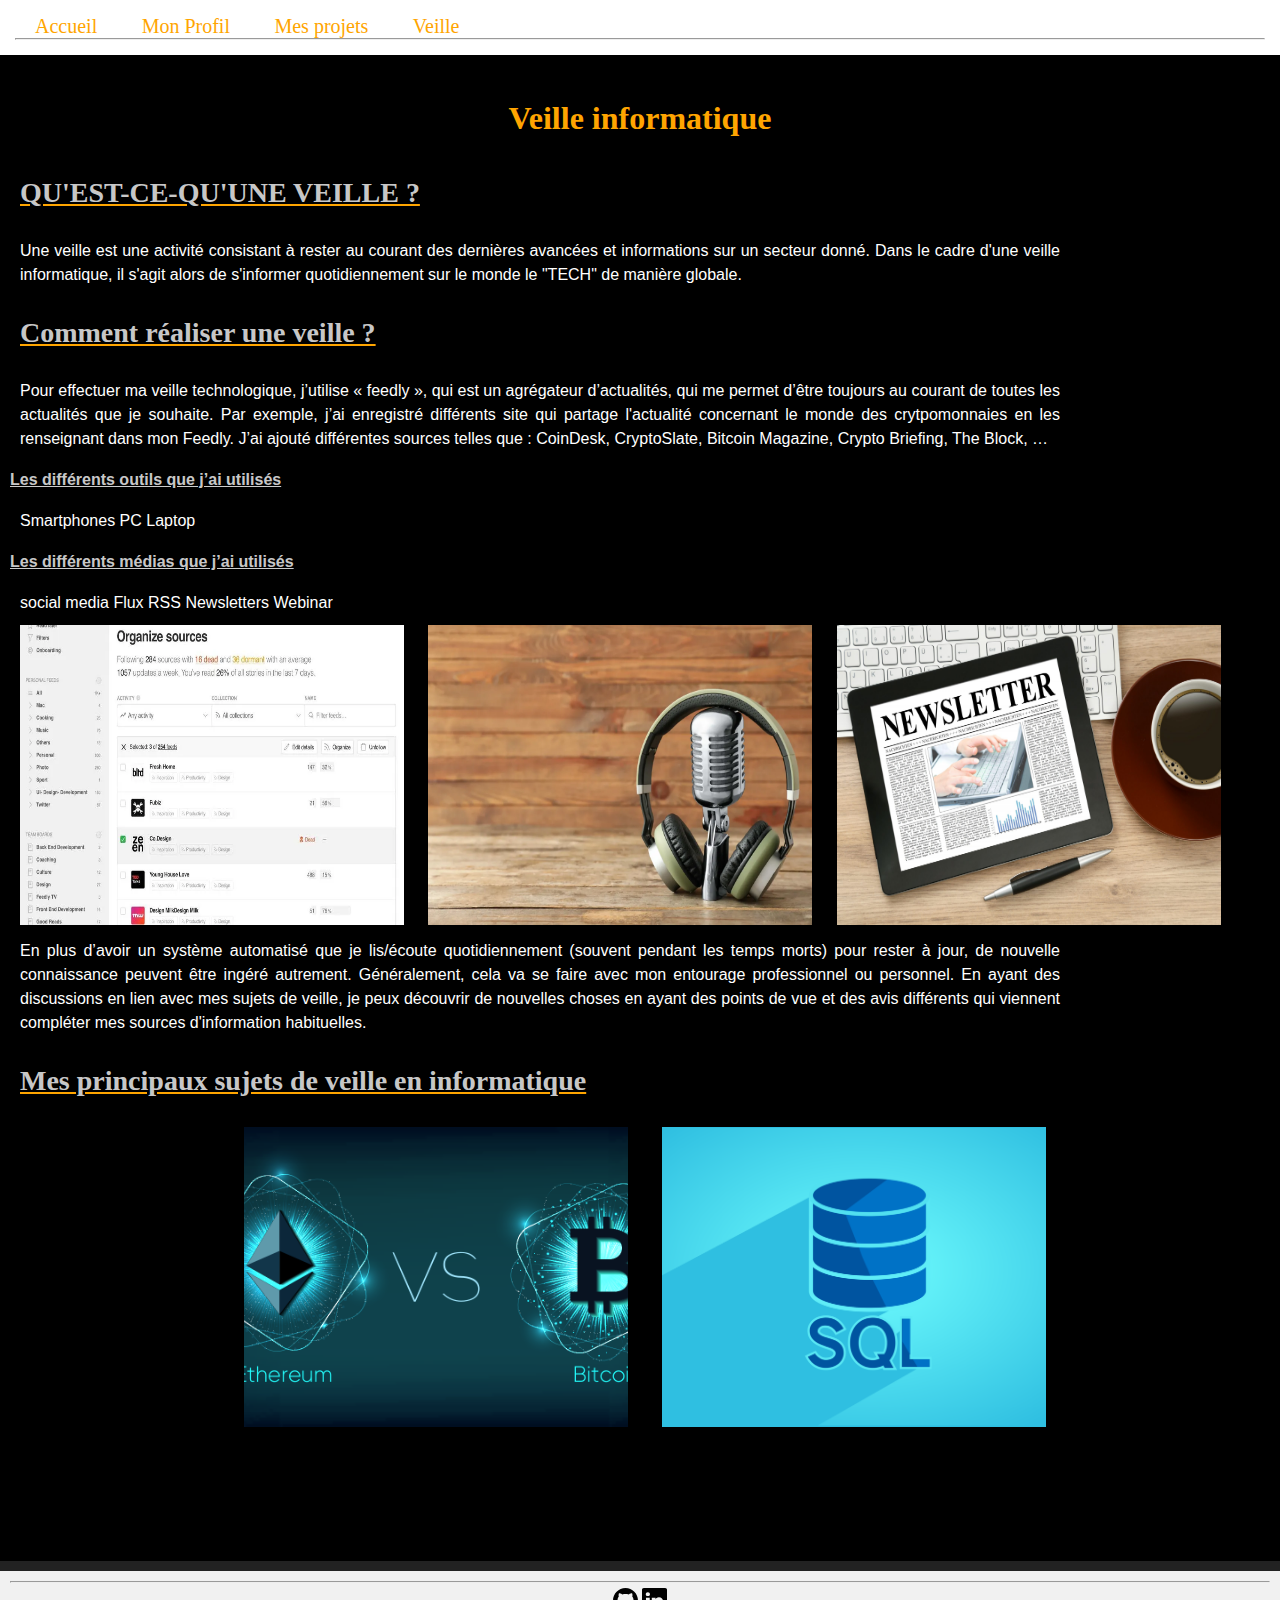
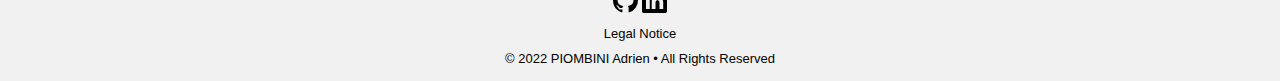
<file: veille.html>
<!DOCTYPE html>
<html lang="en">
<head>
  <meta charset="UTF-8">
  <meta http-equiv="X-UA-Compatible" content="IE=edge">
  <meta name="viewport" content="width=device-width, initial-scale=1.0">
  <title>PORTFOLIO ADRIEN</title>
  <!-- <link rel="stylesheet" href="flex.css"> -->
  <link rel="stylesheet" href="css/styles.css">
  <link rel="stylesheet" href="css/profil.css">

<script src="js/jquery.js"></script>

</head>
<body>
    <nav class="navigationbar" >
        <a href="index.html">Accueil</a>
        <a href="profil.html">Mon Profil</a>
        <a href="projet.html">Mes projets</a>
        <a href="veille.html">Veille</a>
        <hr>
    </nav>
    <div class="content">
<div class='profil'>

    <div class="titre">
    <h1>Veille informatique</h1>
    </div>
    <div class="veille">
    <H3>QU'EST-CE-QU'UNE VEILLE ? </H3>
        <p>
            Une veille est une activité consistant à rester au courant des dernières avancées et informations sur un secteur donné.
            Dans le cadre d'une veille informatique, il s'agit alors de s'informer quotidiennement sur le monde le "TECH" de manière globale.
        </p>

        <h3>Comment réaliser une veille ?</h3>
            <p>
                Pour effectuer ma veille technologique, j’utilise « feedly », qui est un agrégateur d’actualités, qui me permet d’être toujours au courant de toutes les actualités que je souhaite. Par exemple, j’ai enregistré différents site qui partage l'actualité concernant le monde des crytpomonnaies en les renseignant dans mon Feedly.
                J’ai ajouté différentes sources telles que : CoinDesk, CryptoSlate, Bitcoin Magazine, Crypto Briefing, The Block, …
            </p>
            
        <h4>Les différents outils que j’ai utilisés</h4>
            <p>
                Smartphones
                PC
                Laptop
            </p> 
        <h4>Les différents médias que j’ai utilisés</h4>
            <p> 
                social media
                Flux RSS
                Newsletters
                Webinar
            </p>
            <img src="img/feedly.png" alt="" width="30%" height="300px" style="margin-left: 20px;">
            <img src="img/podcast.png" alt="" width="30%" height="300px" style="margin-left: 20px;">
            <img src="img/newlestter.png" alt="" width="30%" height="300px" style="margin-left: 20px;">         
        <br>
        <p>
            En plus d’avoir un système automatisé que je lis/écoute quotidiennement (souvent pendant les temps morts) pour rester à jour, de nouvelle connaissance peuvent être ingéré autrement.
            Généralement, cela va se faire avec mon entourage professionnel ou personnel. En ayant des discussions en lien avec mes sujets de veille, je peux découvrir de nouvelles choses en ayant des points de vue et des avis différents qui viennent compléter mes sources d'information habituelles.
        </p>

        <h3>Mes principaux sujets de veille en informatique</h3>
        <center>
            <img src="img/BTC_ETH.png"  style="margin-left: 20px;" class="gallery-image" onclick="openModal('BTC')" name="BTC">
            <img src="img/sql2.png" width="30%" height="300px" style="margin-left: 20px;" class="gallery-image" onclick="openModal('SQL')" name="SQL">
        </center>
    </div>
    <div>
    </div>
</div>

<footer>
    <hr>
    <div>
        <a href="https://github.com/AdrienPiombini" target="_blank"><svg xmlns="http://www.w3.org/2000/svg" width="25" height="25" fill="currentColor" class="bi bi-github" viewBox="0 0 16 16">
        <path d="M8 0C3.58 0 0 3.58 0 8c0 3.54 2.29 6.53 5.47 7.59.4.07.55-.17.55-.38 0-.19-.01-.82-.01-1.49-2.01.37-2.53-.49-2.69-.94-.09-.23-.48-.94-.82-1.13-.28-.15-.68-.52-.01-.53.63-.01 1.08.58 1.23.82.72 1.21 1.87.87 2.33.66.07-.52.28-.87.51-1.07-1.78-.2-3.64-.89-3.64-3.95 0-.87.31-1.59.82-2.15-.08-.2-.36-1.02.08-2.12 0 0 .67-.21 2.2.82.64-.18 1.32-.27 2-.27.68 0 1.36.09 2 .27 1.53-1.04 2.2-.82 2.2-.82.44 1.1.16 1.92.08 2.12.51.56.82 1.27.82 2.15 0 3.07-1.87 3.75-3.65 3.95.29.25.54.73.54 1.48 0 1.07-.01 1.93-.01 2.2 0 .21.15.46.55.38A8.012 8.012 0 0 0 16 8c0-4.42-3.58-8-8-8z"/>
        </svg></a>
        <a href="https://www.linkedin.com/in/adrien-piombini/" target="_blank"><svg xmlns="http://www.w3.org/2000/svg" width="25" height="25" fill="currentColor" class="bi bi-linkedin" viewBox="0 0 16 16" >
            <path d="M0 1.146C0 .513.526 0 1.175 0h13.65C15.474 0 16 .513 16 1.146v13.708c0 .633-.526 1.146-1.175 1.146H1.175C.526 16 0 15.487 0 14.854V1.146zm4.943 12.248V6.169H2.542v7.225h2.401zm-1.2-8.212c.837 0 1.358-.554 1.358-1.248-.015-.709-.52-1.248-1.342-1.248-.822 0-1.359.54-1.359 1.248 0 .694.521 1.248 1.327 1.248h.016zm4.908 8.212V9.359c0-.216.016-.432.08-.586.173-.431.568-.878 1.232-.878.869 0 1.216.662 1.216 1.634v3.865h2.401V9.25c0-2.22-1.184-3.252-2.764-3.252-1.274 0-1.845.7-2.165 1.193v.025h-.016a5.54 5.54 0 0 1 .016-.025V6.169h-2.4c.03.678 0 7.225 0 7.225h2.4z"/>
        </svg>
        </a>
    </div>
    <a href=""></a>
    <div id="modalBTC" class="modal">
        <span class="close" onclick="closeModal('modalBTC')">&times;</span>
       <br>
       <h1>Pourquoi la cryptomonnaie</h1>
       <p>Un mixte entre finance et  technologie : la cryptomonnaie est la synergie parfaite entre deux sujets qui me passionne.</p> 
        <h1>Mise à niveau des connaissances</h1>
       <p>Tout d'abor, j'ai effectué une mise à niveau de mes connaissances afin de me familiariser avec ce sujet assez large et complexe.</p>
            <p>- Découverte de la blockchain</p>
            <p>- Le Bitcoin</p>
            <p>- Les Exchanges</p>
            <p>- Sécurité et différents Wallets</p>

        <h1>Veille</h1>
            <p>Podcast, Youtube</p>
            <p>Plateforme de discussion (discord, telegram, signal, etc...)</p>
            <p>Agrrégateur RSS</p>
    </div>

    <div id="modalSQL" class="modal">
        <span class="close" onclick="closeModal('modalSQL')">&times;</span>
       <br>
       <h1>Pourquoi le SQL</h1>
       <p>Le SQL est le langage que j'utilise au quotidien en entreprise. Pour cela, je me dois d'être toujours à jour sur les dernières nouveautés et mises à jours.</p> 
        <h1>Veille active</h1>
       <p>Certaines tâches requises dans mon travail nécessitent des requêtes avancés voir très complexes. </p>
       <p>Pour palier à cela je me suis essentiellement appuyé sur la documentation officielle de SQL server sur le site Microsoft. Un autre site m'a beaucoup aidé pour comprendre mes erreurs et d'aller plus en profondeur dans le langage SQL est : StackOverFlow.</p>
       <p>Tout en continuant a monté en compétences progressivement via les cours de base de données que nous avons en formation.</p>

        <h1>Veille passive</h1>
        <p>Chaine Youtube en lien avec les bases de données</p>
        <p>Flux d'agrégateur RSS</p>
        <p>Réseaux sociaux (Instragramm, Discord)</p>
    </div>
    
    <div><a href="">Legal Notice  </a></div>
<div><a href="">© 2022 PIOMBINI Adrien • All Rights Reserved</a></div>
</footer>
</body>
</file>
<file: css/styles.css>
*, ::before, ::after {
    box-sizing: border-box;
    margin: 0;
    padding: 0;
  }
  
  html, body {
    height: 100%;
    color: rgba(255,255,255, 0.8);

  }
  body {
    font-family:  Helvetica, sans-serif;
    display: flex;
    flex-direction: column;
    background: #222;  
  }

  a{
    text-decoration: none;
    font-family: cursive;
    color: grey;
  }


  a:hover{
    color: orange;
  }

  nav {
    padding: 10px;
    text-align: left;
    margin: 10px;
    background: white;
    /*background: #f1f1f1;*/
    position: fixed;
    margin:0px;
    width: 100%;
    padding: 15px;
  }

  nav a {
  text-decoration: none;
  color: orange;
  padding: 5px;
  margin: 15px;
  border-radius: 2em;
  font-size: 20px;
  }


  nav a:hover {
    transition: 0.3s;
    color: orange;
    background-color: black;
  }

  .content {
    background-color: black;
    flex-grow: 1;
  }

.h1 {
    padding-top: 100px  ;
    background: rgba(0, 0, 0, 0.2);
    margin-top: 0px;

      
}

  h1 {
    color: orange;
    text-align: center;
    font-family:  cursive;

  }

  
  footer {
    background: #f1f1f1;
    padding: 10px;
    font-size: 20px;
    text-align: center;
    font-size: 13px;
    margin-top: 10px;
  }

    footer div{
        margin: 0px;
        padding: 5px
    }


    footer a {
      text-decoration: none;
      color: black;
    font-family:  Arial, Helvetica, sans-serif
    }

  .projet{

    margin:75px ;

  }



.projet img{
  float: right;
  cursor: pointer;
  
}

 .projet img:hover{
  transition: 1s;
  height: 410px;
  width: 710px;
}


.projet a img {
  float: none;
}

.projet a:hover img {
  transition: none;
  height: 75px;
  width: 150px;
}


.projet p{
  font-size: 18px;
  margin-right: 0px;
}


.imgProfil{
  margin: 10px;
  margin-left: 2  0%;
}


ul {
  list-style-type: none;
  text-align: center;
  margin: 0;
  padding: 0;
}

li {
  display: inline-block;
  padding: 10px;
  background-color: #fff;
  color: #000;
  border-radius: 5px;
  margin-top: 10px;
  margin-right: 10px;
  margin-bottom: 10px;
}

li:hover {
  border-radius: 20px;
  transition: 0.5s ease-in-out;
  color: orange;

}

li:last-child {
  margin-right: 0;
}

p {
  color: #ffffff; /* Couleur de texte blanche */
  font-size: 16px; /* Taille de police */
  line-height: 1.5; /* Hauteur de ligne */
  margin: 10px 0; /* Marges supérieure et inférieure */
  padding: 0 20px; /* Espacement intérieur gauche et droit */
  text-align: justify; /* Alignement justifié */
  margin-right: 200px; 
}




h5{
  font-size: 18px;
}


img{
  cursor: pointer;
}

/*
.veille img {
  transition: 1s ease-in-out;
  width: 30%;
  height: 300px;
  cursor: pointer;
}

.veille img:hover {
  transition: 1s ease-in-out;
  width: 33%;
  height: 350px;
}

.veille img:not(:hover) {
  transition: 1s ease-out;
  width: 30%;
  height: 300px;
}

*/

.gallery {
  display: flex;
  flex-wrap: wrap;
  justify-content: center;
}

.gallery-image {
  width: 30%;
  height: 300px;
  object-fit: cover;
  cursor: pointer;
  margin: 10px;
}

.modal {
  display: none;
  position: fixed;
  z-index: 1;
  left: 0;
  top: 0;
  width: 100%;
  height: 100%;
  overflow: auto;
  background-color: rgba(0,0,0,0.9);
}

.modal-content {
  margin: auto;
  display: block;
  max-width: 800px;
  max-height: 800px;
  object-fit: contain;
  margin-top: 60px;
}

.close {
  color: #fff;
  font-size: 40px;
  font-weight: bold;
  position: absolute;
  top: 0;
  right: 25px;
  cursor: pointer;
  margin-top: 15px;
}

.modal p{
font-size: x-large;
text-align: inherit;
margin-right: inherit;

}

.modal h1{
  margin-top: 50px !important;
}

.modal li{
  display: inherit;
  color: white;
  font-size: 18px;
  background-color: inherit;
  
}
</file>
<file: css/profil.css>
.profil{

    display: flex;
    flex-direction: column;
    height: 100%;
}

.titre {
    padding-top: 100px  ;
    background: black;  
    margin-top: 0px;
    padding-bottom: 20px;
    
}

h3{
    padding: 20px;
    font-size: 28px;
    text-decoration: underline orange;
    font-family:  cursive;

}

h4{
    padding: 10px;
    font-family:  cursive;
    text-decoration:underline;
    font-family:'Segoe UI', Tahoma, Geneva, Verdana, sans-serif;
}



.presentation{
    padding: 0px 50px
}


.bootstrap {
    color: orange;
    text-align: center;
    padding: 10px 50px;
    width: 50%;
}

 .bootstrap button:hover{
    font-size: 18px;
    transition: 0.3s;
}


.home{
    position: absolute;
    top: 50%;
    left: 25%;
    font-family:'Segoe UI', Tahoma, Geneva, Verdana, sans-serif;
}

.home p{
    margin: 10px;
    font-size: 20px;

}
/*
.home input {
    padding: 20px;
    background-color: rgba(255, 255, 255, 0.5   );
    color: orange;
}

.home input:hover{
    padding: 30px;
    transition: 0.3s;
}
*/

.home a {
    padding: 20px;
    background-color: rgba(255, 255, 255, 0.5   );
    color: orange;
}

.home a:hover{
    padding: 30px;
    transition: 0.3s;
}

.projet{
    padding: 0px 50px;
  }

  li{
    padding: 5px;
  }


  .container {
    width: 100%; 
    background-color: #ddd; 
    border-radius: 30px;
  }
  

 .competences p{
    padding: 10px;
 } 

 .competences{
    border: 3px solid orange;
    border-radius: 20px;
    color:rgba(0, 0, 0, 0.8);
    padding: 5px;
    background-color: white;
    width: 50%;
    margin-left: 25%;

 }
  .skills {
    text-align: center; 
    padding-top: 5px; 
    padding-bottom: 5px; 
    border: 3px solid black;
    background-color: orange;
    border-radius: 30px;
  }
  
  .soft {width: 95%;} 
  .langage {width: 90%;} 
  .js {width: 80%;} 
  .linux {width: 45%; } 
  .c {width: 40%; } 
  .git {width: 60%; } 



/*
  .competences{
    background: rgba(0, 0, 0, 1);
    padding-top: 30px;
    margin: 10px 0px 0px;
    text-align: center;
    font-size: 28px ;
    flex-grow: 1;
}


.slider{
    width: 500px;
    overflow: hidden;
    margin: 30px  auto 0;
}
.slides{
    width: calc(500px * 5);
    animation: glisse 12s infinite;
}

.slide{
    float:left;
    
}

@keyframes glisse {
    0%{
        transform: translateX(0px);
    }
    10%{
        transform: translateX(0px);
    }
    20%{
        transform: translateX(-500px);
    }
    30%{
        transform: translateX(-500px);
    }
    40%{
        transform: translateX(-1000px);
    }
    50%{
        transform: translateX(-1000px);
    }
    60%{
        transform: translateX(-1500px);
    }
    70%{
        transform: translateX(-1500px);
    }
    80%{
        transform: translateX(-2000px);
    }
    90%{
        transform: translateX(-2000px);
    }
    100%{
        transform: translateX(0px);
    }
}

*/
</file>
